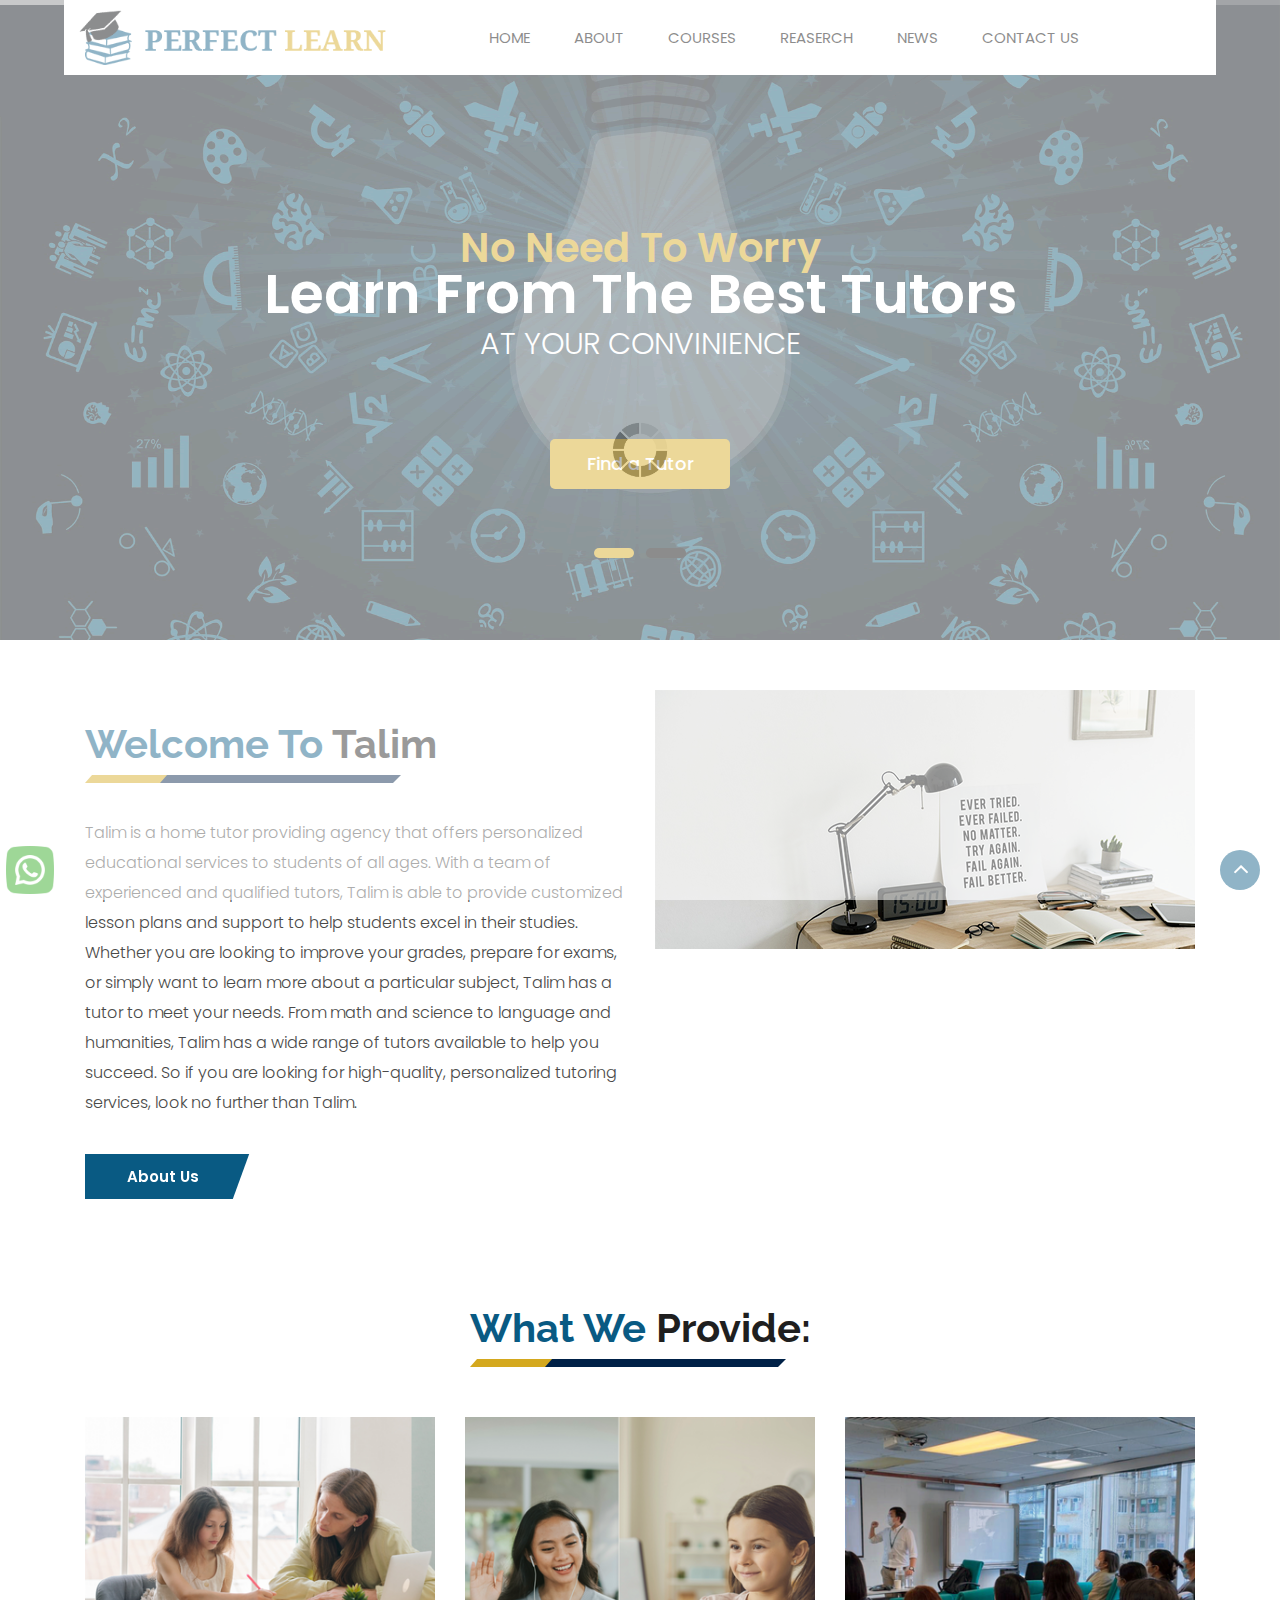
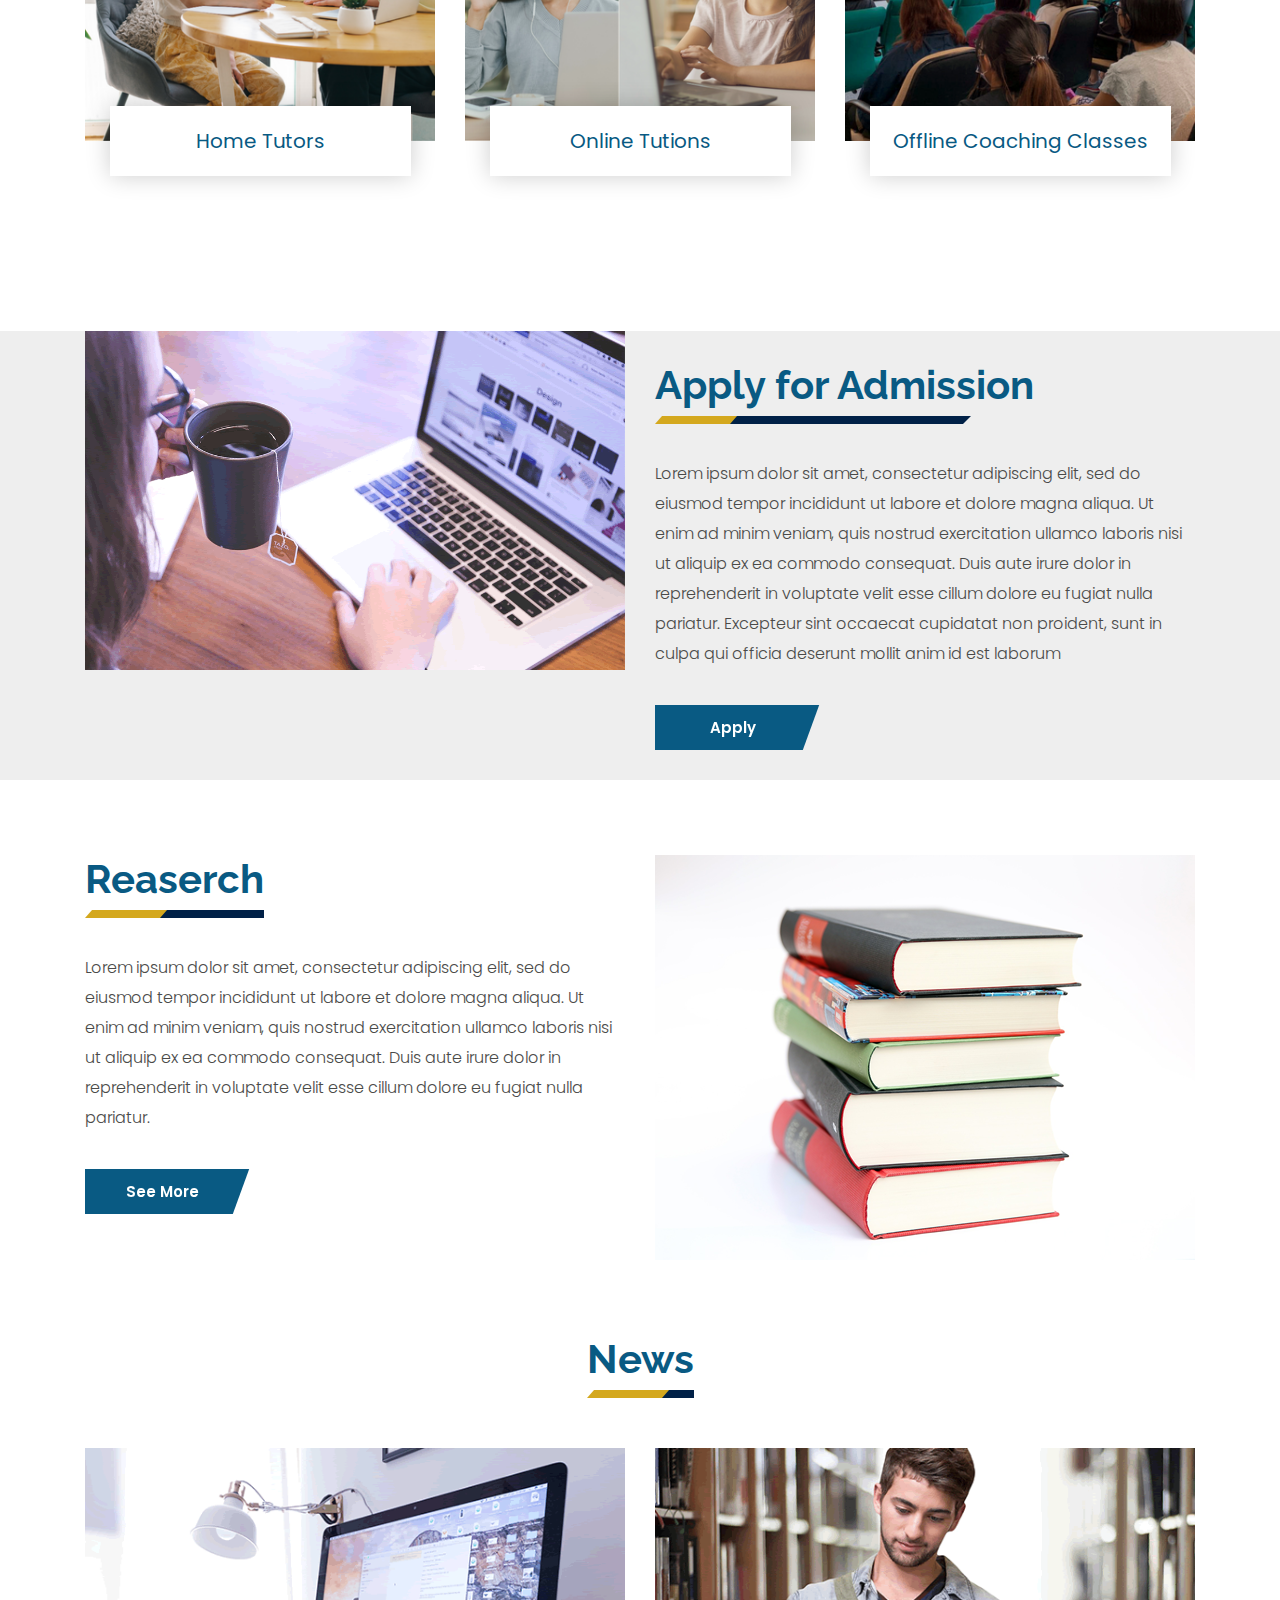
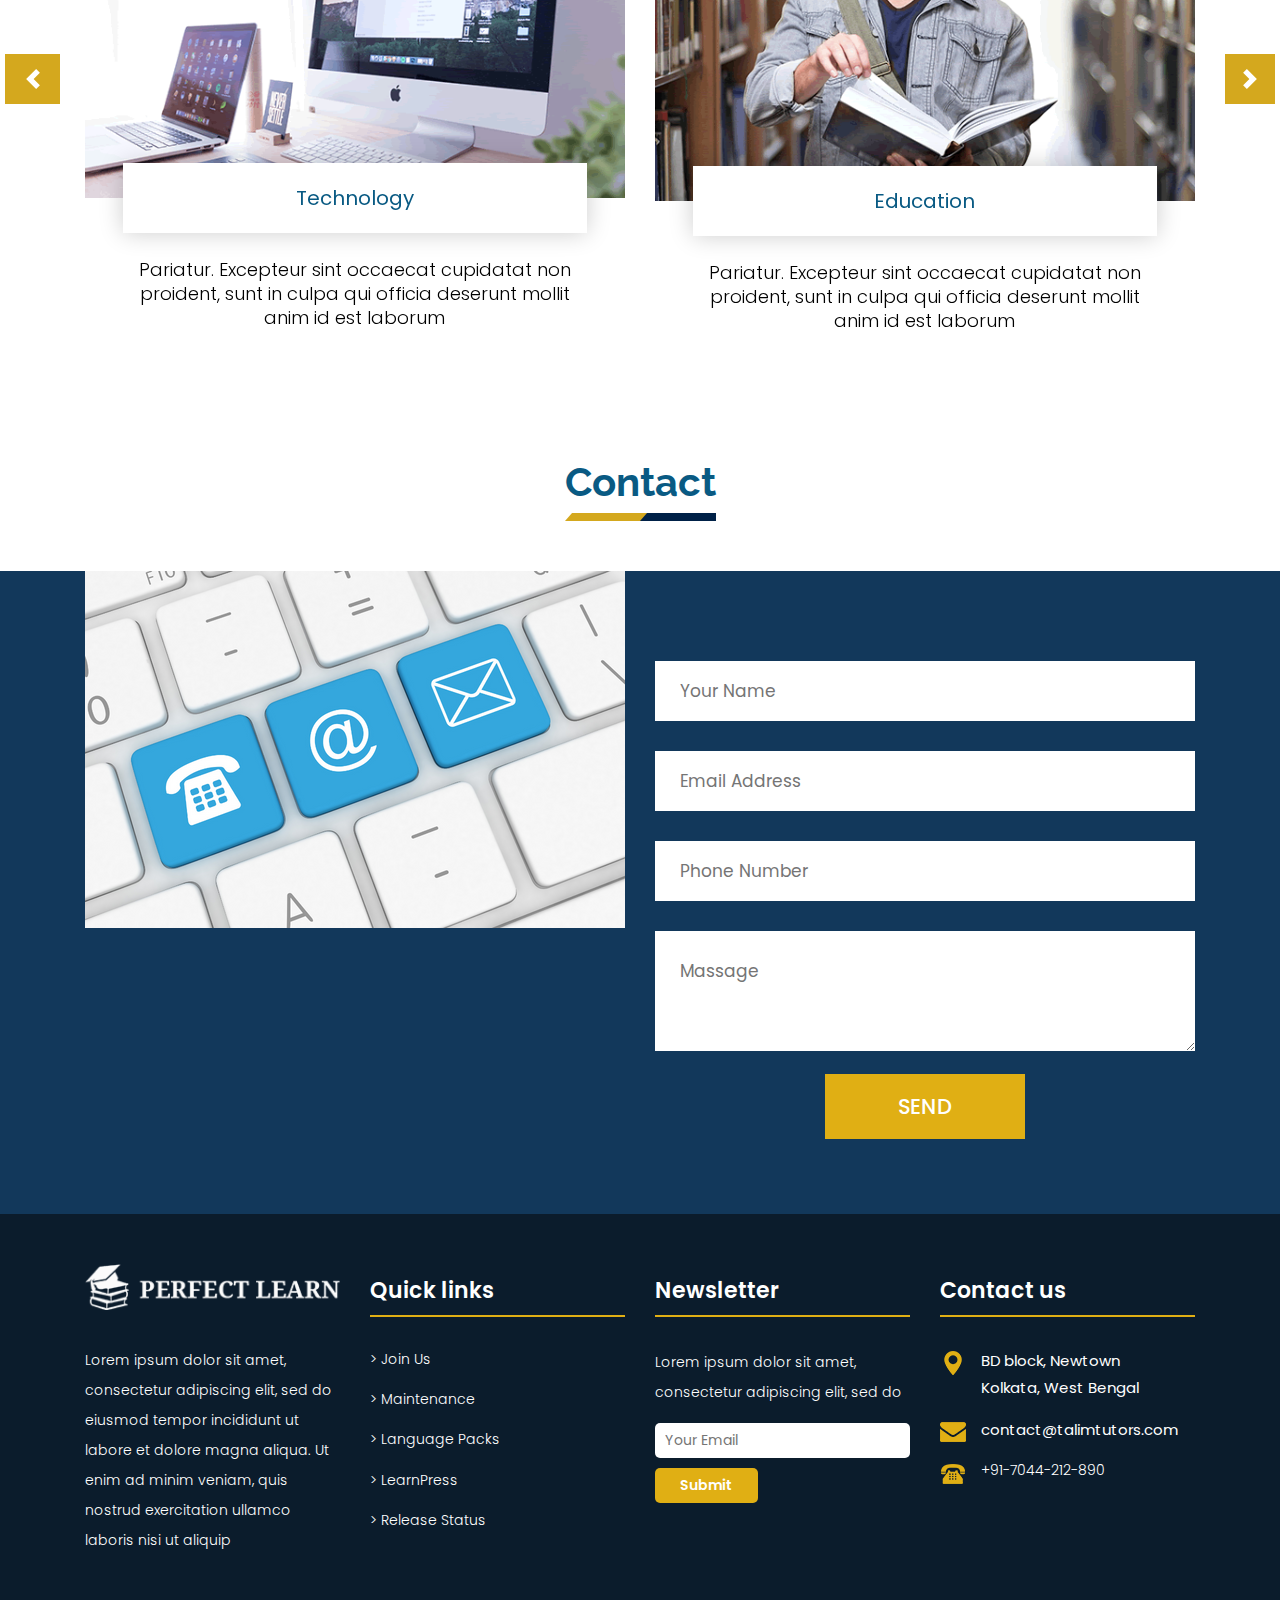
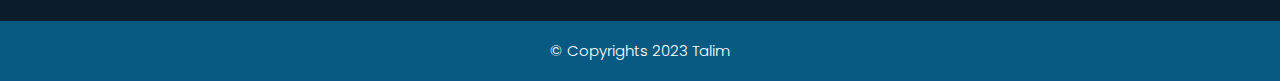
<file: index.html>
<!DOCTYPE html>
<html lang="en">
<!-- Basic -->

<head>
    <meta charset="utf-8">
    <meta http-equiv="X-UA-Compatible" content="IE=edge">

    <!-- Mobile Metas -->
    <meta name="viewport" content="width=device-width, minimum-scale=1.0, maximum-scale=1.0, user-scalable=no">

    <!-- Site Metas -->
    <title>Perfect - Responsive HTML5 Template</title>
    <meta name="keywords" content="">
    <meta name="description" content="">
    <meta name="author" content="">

    <!-- Site Icons -->
    <link rel="shortcut icon" href="#" type="image/x-icon" />
    <link rel="apple-touch-icon" href="#" />

    <!-- Bootstrap CSS -->
    <link rel="stylesheet" href="css/bootstrap.min.css" />
    <!-- Pogo Slider CSS -->
    <link rel="stylesheet" href="css/pogo-slider.min.css" />
    <!-- Site CSS -->
    <link rel="stylesheet" href="css/style.css" />
    <!-- Responsive CSS -->
    <link rel="stylesheet" href="css/responsive.css" />
    <!-- Custom CSS -->
    <link rel="stylesheet" href="css/custom.css" />

    <!--[if lt IE 9]>
      <script src="https://oss.maxcdn.com/libs/html5shiv/3.7.0/html5shiv.js"></script>
      <script src="https://oss.maxcdn.com/libs/respond.js/1.4.2/respond.min.js"></script>
    <![endif]-->

</head>

<body id="home" data-spy="scroll" data-target="#navbar-wd" data-offset="98">

    <!-- LOADER -->
    <div id="preloader">
        <div class="loader">
            <img src="images/loader.gif" alt="#" />
        </div>
    </div>
    <!-- end loader -->
    <!-- END LOADER -->

    <!-- Start header -->
    <header class="top-header">
        <nav class="navbar header-nav navbar-expand-lg">
            <div class="container-fluid">
                <a class="navbar-brand" href="index.html"><img src="images/logo.png" alt="image"></a>
                <button class="navbar-toggler" type="button" data-toggle="collapse" data-target="#navbar-wd" aria-controls="navbar-wd" aria-expanded="false" aria-label="Toggle navigation">
                    <span></span>
                    <span></span>
                    <span></span>
                </button>
                <div class="collapse navbar-collapse justify-content-end" id="navbar-wd">
                    <ul class="navbar-nav">
                        <li><a class="nav-link active" href="index.html">Home</a></li>
                        <li><a class="nav-link" href="about.html">About</a></li>
                        <li><a class="nav-link" href="courses.html">Courses</a></li>
                        <li><a class="nav-link" href="reaserch.html">Reaserch</a></li>
						<li><a class="nav-link" href="news.html">News</a></li>
						<li><a class="nav-link" href="contact.html">Contact us</a></li>
                    </ul>
                </div>
                <!-- <div class="search-box">
                    <input type="text" class="search-txt" placeholder="Search">
                    <a class="search-btn">
                        <img src="images/search_icon.png" alt="#" />
                    </a>
                </div> -->
            </div>
        </nav>
    </header>
    <!-- End header -->

    <!-- Start Banner -->
    <div class="ulockd-home-slider">
        <div class="container-fluid">
            <div class="row">
                <div class="pogoSlider" id="js-main-slider">
                    <div class="pogoSlider-slide" style="background-image:url(images/banner_img.png);">
                        <div class="container">
                            <div class="row">
                                <div class="col-md-12">
                                    <div class="slide_text">
                                        <h3><span span class="theme_color">No Need To Worry</span><br>Learn From The Best Tutors</h3>
                                        <h4>At Your Convinience</h4>
                                        <br>
                                        <div class="full center">
										    <a class="contact_bt" href="courses.html">Find a Tutor</a>
										</div>
                                    </div>
                                </div>  
                            </div>
                        </div>
                    </div>
                    <div class="pogoSlider-slide" style="background-image:url(images/banner_img.png);">
                        <div class="container">
                            <div class="row">
                                <div class="col-md-12">
                                    <div class="slide_text">
                                        <h3><span span class="theme_color"> Be the part of revolution</span><br>Genuine and professional Team</h3>
                                        <h4>Providing Tutions</h4>
                                        <br>
                                        <div class="full center">
										    <a class="contact_bt" href="courses.html">Want to teach</a>
										</div>
                                    </div>
                                </div>
                            </div>
                        </div>
                    </div>
                </div>
                <!-- .pogoSlider -->
            </div>
        </div>
    </div>
    <!-- End Banner -->
    
    <!-- 
	<div class="section tabbar_menu">
	   <div class="container">
	      <div class="row">
		      <div class="col-md-12">
			     <div class="tab_menu">
				    <ul>
					   <li><a href="#"><span class="icon"><img src="images/i1.png" alt="#" /></span><span>University Life</span></a></li>
					   <li><a href="#"><span class="icon"><img src="images/i2.png" alt="#" /></span><span>Graduation</span></a></li>
					   <li><a href="#"><span class="icon"><img src="images/i3.png" alt="#" /></span><span>Athletics</span></a></li>
					   <li><a href="#"><span class="icon"><img src="images/i4.png" alt="#" /></span><span>Social</span></a></li>
					   <li><a href="#"><span class="icon"><img src="images/i5.png" alt="#" /></span><span>Location</span></a></li>
					   <li><a href="#"><span class="icon"><img src="images/i6.png" alt="#" /></span><span>Call us</span></a></li>
					   <li><a href="#"><span class="icon"><img src="images/i7.png" alt="#" /></span><span>Email</span></a></li>
					</ul>
				 </div>
			  </div>
		  </div>
	   </div>
	</div>
	-->
	
    
    
    <!-- section -->
    <div class="section margin-top_50">
        <div class="container">
            <div class="row">
                <div class="col-md-6 layout_padding_2">
                    <div class="full">
                        <div class="heading_main text_align_left">
						   <h2><span>Welcome To</span> Talim</h2>
                        </div>
						<div class="full">
						  <p>Talim is a home tutor providing agency that offers personalized educational services to students of all ages. With a team of experienced and qualified tutors, Talim is able to provide customized lesson plans and support to help students excel in their studies. Whether you are looking to improve your grades, prepare for exams, or simply want to learn more about a particular subject, Talim has a tutor to meet your needs. From math and science to language and humanities, Talim has a wide range of tutors available to help you succeed. So if you are looking for high-quality, personalized tutoring services, look no further than Talim.</p>
						</div>
						<div class="full">
						   <a class="hvr-radial-out button-theme" href="#">About Us</a>
						</div>
                    </div>
                </div>
				<div class="col-md-6">
                    <div class="full">
                        <img src="images/img2.png" alt="#" />
                    </div>
                </div>
            </div>
        </div>
    </div>
	<!-- end section -->
	<!-- section -->
    <div class="section layout_padding">
        <div class="container">
            <div class="row">
                <div class="col-md-12">
                    <div class="full">
                        <div class="heading_main text_align_center">
						   <h2><span>What We</span> Provide:</h2>
                        </div>
					  </div>
                </div>
				<div class="col-md-4">
                    <div class="full blog_img_popular">
                       <img class="img-responsive" src="images/p1.png" alt="#" /> 
					   <h4>Home Tutors</h4>
                    </div>
                </div>
				<div class="col-md-4">
                    <div class="full blog_img_popular">
                        <img class="img-responsive" src="images/p2.png" alt="#" />
						<h4>Online Tutions</h4>
                    </div>
                </div>
				<div class="col-md-4">
                    <div class="full blog_img_popular">
                        <img class="img-responsive" src="images/p3.png" alt="#" />
						<h4>Offline Coaching Classes</h4>
                    </div>
                </div>
            </div>
        </div>
    </div>
	<!-- section -->
    <div class="section margin-top_50 silver_bg">
        <div class="container">
            <div class="row">
			    <div class="col-md-6">
                    <div class="full float-right_img">
                        <img src="images/img6.png" alt="#" />
                    </div>
                </div>
                <div class="col-md-6 layout_padding_2">
                    <div class="full">
                        <div class="heading_main text_align_left">
						   <h2><span>Apply for Admission</h2>
                        </div>
						<div class="full">
						  <p>Lorem ipsum dolor sit amet, consectetur adipiscing elit, sed do eiusmod tempor incididunt ut labore et dolore magna aliqua.
						  Ut enim ad minim veniam, quis nostrud exercitation ullamco laboris nisi ut aliquip ex ea commodo consequat. Duis aute irure dolor 
						  in reprehenderit in voluptate velit esse cillum dolore eu fugiat nulla pariatur. Excepteur sint occaecat cupidatat non proident, 
						  sunt in culpa qui officia deserunt mollit anim id est laborum</p>
						</div>
						<div class="full">
						   <a class="hvr-radial-out button-theme" href="#">Apply</a>
						</div>
                    </div>
                </div>
			</div>
        </div>
    </div>
	<!-- end section -->
	<!-- section -->
    <div class="section layout_padding padding_bottom-0">
        <div class="container">
            <div class="row">
                <div class="col-md-6">
                    <div class="full">
                        <div class="heading_main text_align_left">
						   <h2><span>Reaserch</span></h2>
                        </div>
						<div class="full">
						  <p>Lorem ipsum dolor sit amet, consectetur adipiscing elit, sed do eiusmod tempor incididunt ut labore et dolore magna aliqua. 
						  Ut enim ad minim veniam, quis nostrud exercitation ullamco laboris nisi ut aliquip ex ea commodo consequat. Duis aute irure dolor in 
						  reprehenderit in voluptate velit esse cillum dolore eu fugiat nulla pariatur.</p>
						</div>
						<div class="full">
						   <a class="hvr-radial-out button-theme" href="#">See More</a>
						</div>
                    </div>
                </div>
				<div class="col-md-6">
                    <div class="full">
                        <img class="img-responsive" src="images/img7.png" alt="#" />
                    </div>
                </div>
            </div>
        </div>
    </div>
	<!-- end section -->
	<!-- section -->
    <div class="section layout_padding padding_bottom-0">
        <div class="container">
            <div class="row">
                <div class="col-md-12">
                    <div class="full">
                        <div class="heading_main text_align_center">
						   <h2><span>News</span></h2>
                        </div>
					  </div>
                </div>
			  </div>
               <div class="row">
                <div class="col-lg-12">
                    <div id="demo" class="carousel slide" data-ride="carousel">

                        <!-- The slideshow -->
                        <div class="carousel-inner">
                            <div class="carousel-item active">
                                <div class="row">
                                    <div class="col-lg-6 col-md-6 col-sm-12">
									   <div class="full blog_img_popular">
                                          <img class="img-responsive" src="images/img9.png" alt="#" />
										  <h4>Technology</h4>
										  <p>Pariatur. Excepteur sint occaecat cupidatat non proident, sunt in culpa qui officia deserunt mollit anim id est laborum</p>
										</div>
                                    </div>
                                    <div class="col-lg-6 col-md-6 col-sm-12">
                                        <div class="full blog_img_popular">
                                          <img class="img-responsive" src="images/img8.png" alt="#" />
										  <h4>Education</h4>
										  <p>Pariatur. Excepteur sint occaecat cupidatat non proident, sunt in culpa qui officia deserunt mollit anim id est laborum</p>
										</div>
                                    </div>
                                </div>
                            </div>
                            <div class="carousel-item">
                                <div class="row">
                                    <div class="col-lg-6 col-md-6 col-sm-12">
									   <div class="full blog_img_popular">
                                          <img class="img-responsive" src="images/img9.png" alt="#" />
										  <h4>Technology</h4>
										  <p>Pariatur. Excepteur sint occaecat cupidatat non proident, sunt in culpa qui officia deserunt mollit anim id est laborum</p>
										</div>
                                    </div>
                                    <div class="col-lg-6 col-md-6 col-sm-12">
                                        <div class="full blog_img_popular">
                                          <img class="img-responsive" src="images/img8.png" alt="#" />
										  <h4>Education</h4>
										  <p>Pariatur. Excepteur sint occaecat cupidatat non proident, sunt in culpa qui officia deserunt mollit anim id est laborum</p>
										</div>
                                    </div>
                                </div>
                            </div>
                        </div>

                        <!-- Left and right controls -->
                        <a class="carousel-control-prev" href="#demo" data-slide="prev">
                            <span class="carousel-control-prev-icon"></span>
                        </a>
                        <a class="carousel-control-next" href="#demo" data-slide="next">
                            <span class="carousel-control-next-icon"></span>
                        </a>

                    </div>
                </div>

            </div>			  
           </div>
        </div>
	<!-- end section -->
	<!-- section -->
    <div class="section layout_padding padding_bottom-0">
        <div class="container">
            <div class="row">
                <div class="col-md-12">
                    <div class="full">
                        <div class="heading_main text_align_center">
						   <h2><span>Contact</span></h2>
                        </div>
					  </div>
                </div>
			  </div>
           </div>
        </div>
	<!-- end section -->
	<!-- section -->
    <div class="section contact_section" style="background:#12385b;">
        <div class="container">
               <div class="row">
                 <div class="col-lg-6 col-md-6 col-sm-12">
				    <div class="full float-right_img">
                        <img src="images/img10.png" alt="#">
                    </div>
                 </div>
				 <div class="layout_padding col-lg-6 col-md-6 col-sm-12">
				    <div class="contact_form">
					    <form action="contact.html">
						   <fieldset>
						       <div class="full field">
							      <input type="text" placeholder="Your Name" name="your name" />
							   </div>
							   <div class="full field">
							      <input type="email" placeholder="Email Address" name="Email" />
							   </div>
							   <div class="full field">
							      <input type="phn" placeholder="Phone Number" name="Phone number" />
							   </div>
							   <div class="full field">
							      <textarea placeholder="Massage"></textarea>
							   </div>
							   <div class="full field">
							      <div class="center"><button>Send</button></div>
							   </div>
						   </fieldset>
						</form>
					</div>
                 </div>
               </div>			  
           </div>
        </div>
	<!-- end section -->
    <!-- Start Footer -->
    <footer class="footer-box">
        <div class="container">
		
		   <div class="row">
		   
		      <div class="col-xs-12 col-sm-6 col-md-6 col-lg-3">
			     <div class="footer_blog">
				    <div class="full margin-bottom_30">
					   <img src="images/footer_logo.png" alt="#" />
					 </div>
					 <div class="full white_fonts">
					    <p>Lorem ipsum dolor sit amet, consectetur adipiscing elit, sed do eiusmod tempor incididunt ut labore et dolore magna aliqua. 
						Ut enim ad minim veniam, quis nostrud exercitation ullamco laboris nisi ut aliquip </p>
					 </div>
				 </div>
			  </div>
			  
			  <div class="col-xs-12 col-sm-6 col-md-6 col-lg-3">
			       <div class="footer_blog footer_menu white_fonts">
						    <h3>Quick links</h3>
						    <ul> 
							  <li><a href="#">> Join Us</a></li>
							  <li><a href="#">> Maintenance</a></li>
							  <li><a href="#">> Language Packs</a></li>
							  <li><a href="#">> LearnPress</a></li>
							  <li><a href="#">> Release Status</a></li>
							</ul>
						 </div>
				 </div>
				 
				 <div class="col-xs-12 col-sm-6 col-md-6 col-lg-3">
				 <div class="footer_blog full white_fonts">
						     <h3>Newsletter</h3>
							 <p>Lorem ipsum dolor sit amet, consectetur adipiscing elit, sed do</p>
							 <div class="newsletter_form">
							    <form action="index.html">
								   <input type="email" placeholder="Your Email" name="#" required />
								   <button>Submit</button>
								</form>
							 </div>
						 </div>
					</div>	 
			  
			  <div class="col-xs-12 col-sm-6 col-md-6 col-lg-3">
				 <div class="footer_blog full white_fonts">
						     <h3>Contact us</h3>
							 <ul class="full">
							   <li><img src="images/i5.png"><span>BD block, Newtown<br>Kolkata, West Bengal </span></li>
							   <li><img src="images/i6.png"><span>contact@talimtutors.com</span></li>
							   <li><a href="tel:+917044212890"><img src="images/i7.png"><span>+91-7044-212-890</span></a></li>
							 </ul>
						 </div>
					</div>	 
			  
		   </div>
		
        </div>
    </footer>
  
    <!-- End Footer -->

    <div class="footer_bottom">
        <div class="container">
            <div class="row">
                <div class="col-12">
                    <p class="crp">© Copyrights 2023 Talim</p>
                </div>
            </div>
        </div>
    </div>

    <a href="#" id="scroll-to-top" class="hvr-radial-out"><i class="fa fa-angle-up"></i></a>
  
        <!-- whatsapp -->
  <div class="fixed_contact" >
    <a href="https://wa.me/message/77WOQKYAFF4SI1"><img src="images/whatsapp.png"  style="width: 48px; height: 48px;"  alt="Whatsapp"/></a>
        
        </div>  
        <!-- End whatsapp -->
   
   
        <!-- ALL JS FILES -->
    <script src="js/jquery.min.js"></script>
	<script src="js/popper.min.js"></script>
    <script src="js/bootstrap.min.js"></script>
    <!-- ALL PLUGINS -->
    <script src="js/jquery.magnific-popup.min.js"></script>
    <script src="js/jquery.pogo-slider.min.js"></script>
    <script src="js/slider-index.js"></script>
    <script src="js/smoothscroll.js"></script>
    <script src="js/form-validator.min.js"></script>
    <script src="js/contact-form-script.js"></script>
    <script src="js/isotope.min.js"></script>
    <script src="js/images-loded.min.js"></script>
    <script src="js/custom.js"></script>
	<script>
	/* counter js */

(function ($) {
	$.fn.countTo = function (options) {
		options = options || {};
		
		return $(this).each(function () {
			// set options for current element
			var settings = $.extend({}, $.fn.countTo.defaults, {
				from:            $(this).data('from'),
				to:              $(this).data('to'),
				speed:           $(this).data('speed'),
				refreshInterval: $(this).data('refresh-interval'),
				decimals:        $(this).data('decimals')
			}, options);
			
			// how many times to update the value, and how much to increment the value on each update
			var loops = Math.ceil(settings.speed / settings.refreshInterval),
				increment = (settings.to - settings.from) / loops;
			
			// references & variables that will change with each update
			var self = this,
				$self = $(this),
				loopCount = 0,
				value = settings.from,
				data = $self.data('countTo') || {};
			
			$self.data('countTo', data);
			
			// if an existing interval can be found, clear it first
			if (data.interval) {
				clearInterval(data.interval);
			}
			data.interval = setInterval(updateTimer, settings.refreshInterval);
			
			// initialize the element with the starting value
			render(value);
			
			function updateTimer() {
				value += increment;
				loopCount++;
				
				render(value);
				
				if (typeof(settings.onUpdate) == 'function') {
					settings.onUpdate.call(self, value);
				}
				
				if (loopCount >= loops) {
					// remove the interval
					$self.removeData('countTo');
					clearInterval(data.interval);
					value = settings.to;
					
					if (typeof(settings.onComplete) == 'function') {
						settings.onComplete.call(self, value);
					}
				}
			}
			
			function render(value) {
				var formattedValue = settings.formatter.call(self, value, settings);
				$self.html(formattedValue);
			}
		});
	};
	
	$.fn.countTo.defaults = {
		from: 0,               // the number the element should start at
		to: 0,                 // the number the element should end at
		speed: 1000,           // how long it should take to count between the target numbers
		refreshInterval: 100,  // how often the element should be updated
		decimals: 0,           // the number of decimal places to show
		formatter: formatter,  // handler for formatting the value before rendering
		onUpdate: null,        // callback method for every time the element is updated
		onComplete: null       // callback method for when the element finishes updating
	};
	
	function formatter(value, settings) {
		return value.toFixed(settings.decimals);
	}
}(jQuery));

jQuery(function ($) {
  // custom formatting example
  $('.count-number').data('countToOptions', {
	formatter: function (value, options) {
	  return value.toFixed(options.decimals).replace(/\B(?=(?:\d{3})+(?!\d))/g, ',');
	}
  });
  
  // start all the timers
  $('.timer').each(count);  
  
  function count(options) {
	var $this = $(this);
	options = $.extend({}, options || {}, $this.data('countToOptions') || {});
	$this.countTo(options);
  }
});
	</script>
</body>

</html>
</file>
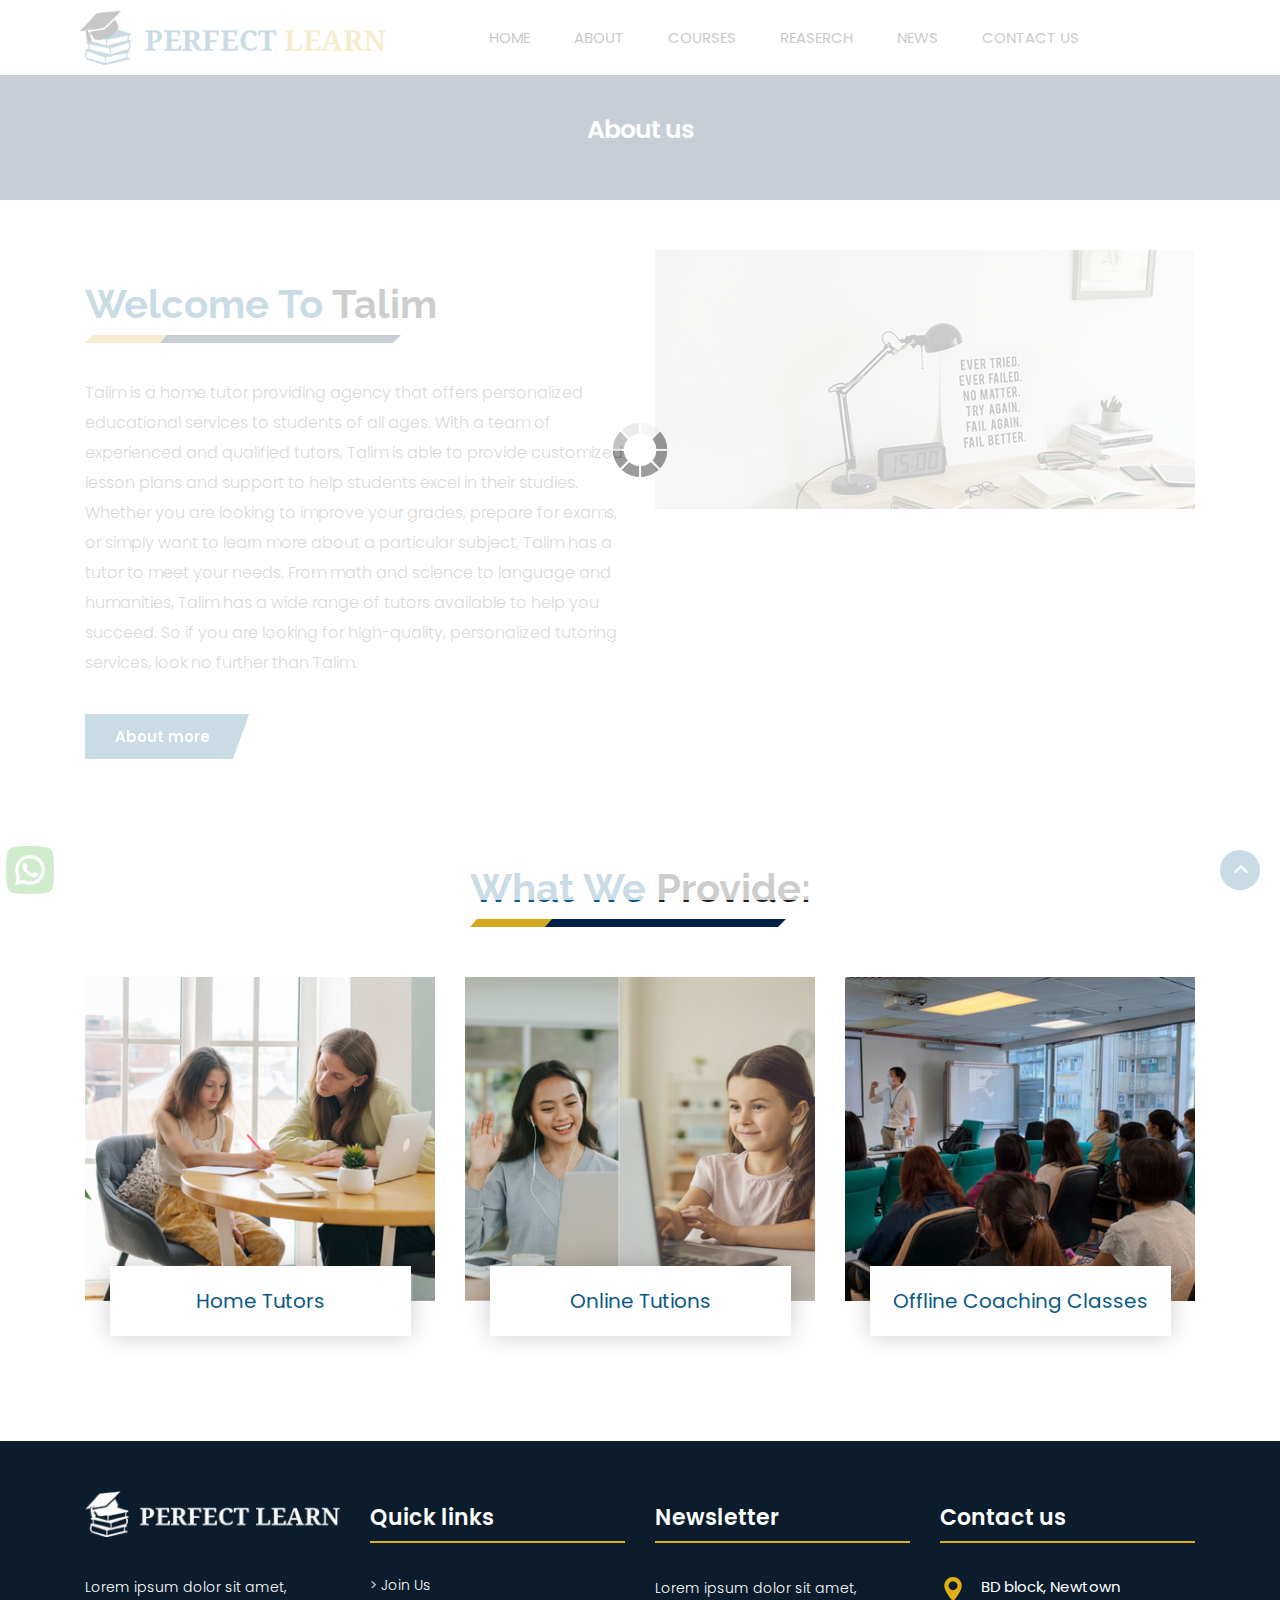
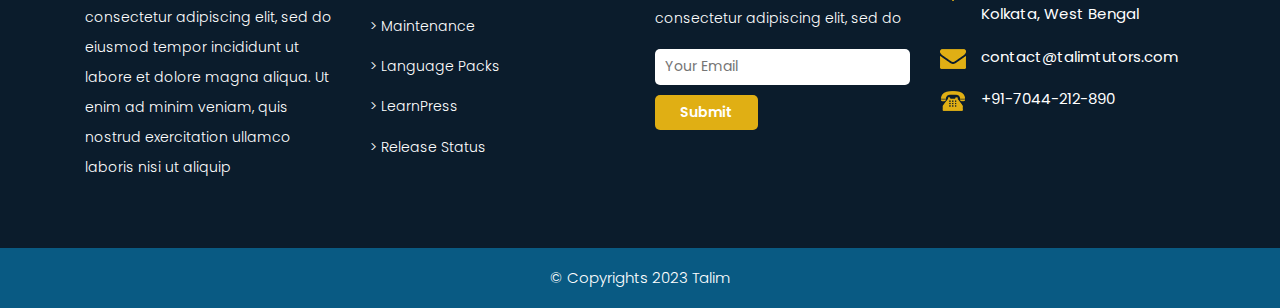
<file: about.html>
<!DOCTYPE html>
<html lang="en">
<!-- Basic -->

<head>
    <meta charset="utf-8">
    <meta http-equiv="X-UA-Compatible" content="IE=edge">

    <!-- Mobile Metas -->
    <meta name="viewport" content="width=device-width, minimum-scale=1.0, maximum-scale=1.0, user-scalable=no">

    <!-- Site Metas -->
    <title>Perfect - Responsive HTML5 Template</title>
    <meta name="keywords" content="">
    <meta name="description" content="">
    <meta name="author" content="">

    <!-- Site Icons -->
    <link rel="shortcut icon" href="#" type="image/x-icon" />
    <link rel="apple-touch-icon" href="#" />

    <!-- Bootstrap CSS -->
    <link rel="stylesheet" href="css/bootstrap.min.css" />
    <!-- Pogo Slider CSS -->
    <link rel="stylesheet" href="css/pogo-slider.min.css" />
    <!-- Site CSS -->
    <link rel="stylesheet" href="css/style.css" />
    <!-- Responsive CSS -->
    <link rel="stylesheet" href="css/responsive.css" />
    <!-- Custom CSS -->
    <link rel="stylesheet" href="css/custom.css" />

    <!--[if lt IE 9]>
      <script src="https://oss.maxcdn.com/libs/html5shiv/3.7.0/html5shiv.js"></script>
      <script src="https://oss.maxcdn.com/libs/respond.js/1.4.2/respond.min.js"></script>
    <![endif]-->

</head>

<body id="inner_page" data-spy="scroll" data-target="#navbar-wd" data-offset="98">

    <!-- LOADER -->
    <div id="preloader">
        <div class="loader">
            <img src="images/loader.gif" alt="#" />
        </div>
    </div>
    <!-- end loader -->
    <!-- END LOADER -->

    <!-- Start header -->
    <header class="top-header">
        <nav class="navbar header-nav navbar-expand-lg">
            <div class="container-fluid">
                <a class="navbar-brand" href="index.html"><img src="images/logo.png" alt="image"></a>
                <button class="navbar-toggler" type="button" data-toggle="collapse" data-target="#navbar-wd" aria-controls="navbar-wd" aria-expanded="false" aria-label="Toggle navigation">
                    <span></span>
                    <span></span>
                    <span></span>
                </button>
                <div class="collapse navbar-collapse justify-content-end" id="navbar-wd">
                    <ul class="navbar-nav">
                        <li><a class="nav-link active" href="index.html">Home</a></li>
                        <li><a class="nav-link" href="about.html">About</a></li>
                        <li><a class="nav-link" href="courses.html">Courses</a></li>
                        <li><a class="nav-link" href="reaserch.html">Reaserch</a></li>
						<li><a class="nav-link" href="news.html">News</a></li>
						<li><a class="nav-link" href="contact.html">Contact us</a></li>
                    </ul>
                </div>
                <!-- <div class="search-box">
                    <input type="text" class="search-txt" placeholder="Search">
                    <a class="search-btn">
                        <img src="images/search_icon.png" alt="#" />
                    </a>
                </div> -->
            </div>
        </nav>
    </header>
    <!-- End header -->

	<!-- section -->
	
	<section class="inner_banner">
	  <div class="container">
	      <div class="row">
		      <div class="col-12">
			     <div class="full">
				     <h3>About us</h3>
				 </div>
			  </div>
		  </div>
	  </div>
	</section>
	
	<!-- end section -->
   
	<!-- section -->
    <div class="section margin-top_50">
        <div class="container">
            <div class="row">
                <div class="col-md-6 layout_padding_2">
                    <div class="full">
                        <div class="heading_main text_align_left">
						   <h2><span>Welcome To</span> Talim</h2>
                        </div>
						<div class="full">
						  <p>Talim is a home tutor providing agency that offers personalized educational services to students of all ages. With a team of experienced and qualified tutors, Talim is able to provide customized lesson plans and support to help students excel in their studies. Whether you are looking to improve your grades, prepare for exams, or simply want to learn more about a particular subject, Talim has a tutor to meet your needs. From math and science to language and humanities, Talim has a wide range of tutors available to help you succeed. So if you are looking for high-quality, personalized tutoring services, look no further than Talim.</p>
						</div>
						<div class="full">
						   <a class="hvr-radial-out button-theme" href="#">About more</a>
						</div>
                    </div>
                </div>
				<div class="col-md-6">
                    <div class="full">
                        <img src="images/img2.png" alt="#" />
                    </div>
                </div>
            </div>
        </div>
    </div>
	<!-- end section -->
	<!-- section -->
    <div class="section layout_padding">
        <div class="container">
            <div class="row">
                <div class="col-md-12">
                    <div class="full">
                        <div class="heading_main text_align_center">
						   <h2><span>What We</span> Provide:</h2>
                        </div>
					  </div>
                </div>
				<div class="col-md-4">
                    <div class="full blog_img_popular">
                       <img class="img-responsive" src="images/p1.png" alt="#" /> 
					   <h4>Home Tutors</h4>
                    </div>
                </div>
				<div class="col-md-4">
                    <div class="full blog_img_popular">
                        <img class="img-responsive" src="images/p2.png" alt="#" />
						<h4>Online Tutions</h4>
                    </div>
                </div>
				<div class="col-md-4">
                    <div class="full blog_img_popular">
                        <img class="img-responsive" src="images/p3.png" alt="#" />
						<h4>Offline Coaching Classes</h4>
                    </div>
                </div>
            </div>
        </div>
    </div>
	<!-- end section -->
    <!-- Start Footer -->
    <footer class="footer-box">
        <div class="container">
		
		   <div class="row">
		   
		      <div class="col-xs-12 col-sm-6 col-md-6 col-lg-3">
			     <div class="footer_blog">
				    <div class="full margin-bottom_30">
					   <img src="images/footer_logo.png" alt="#" />
					 </div>
					 <div class="full white_fonts">
					    <p>Lorem ipsum dolor sit amet, consectetur adipiscing elit, sed do eiusmod tempor incididunt ut labore et dolore magna aliqua. 
						Ut enim ad minim veniam, quis nostrud exercitation ullamco laboris nisi ut aliquip </p>
					 </div>
				 </div>
			  </div>
			  
			  <div class="col-xs-12 col-sm-6 col-md-6 col-lg-3">
			       <div class="footer_blog footer_menu white_fonts">
						    <h3>Quick links</h3>
						    <ul> 
							  <li><a href="#">> Join Us</a></li>
							  <li><a href="#">> Maintenance</a></li>
							  <li><a href="#">> Language Packs</a></li>
							  <li><a href="#">> LearnPress</a></li>
							  <li><a href="#">> Release Status</a></li>
							</ul>
						 </div>
				 </div>
				 
				 <div class="col-xs-12 col-sm-6 col-md-6 col-lg-3">
				 <div class="footer_blog full white_fonts">
						     <h3>Newsletter</h3>
							 <p>Lorem ipsum dolor sit amet, consectetur adipiscing elit, sed do</p>
							 <div class="newsletter_form">
							    <form action="index.html">
								   <input type="email" placeholder="Your Email" name="#" required />
								   <button>Submit</button>
								</form>
							 </div>
						 </div>
					</div>	 
			  
			  <div class="col-xs-12 col-sm-6 col-md-6 col-lg-3">
				 <div class="footer_blog full white_fonts">
						     <h3>Contact us</h3>
							 <ul class="full">
							   <li><img src="images/i5.png"><span>BD block, Newtown<br>Kolkata, West Bengal </span></li>
							   <li><img src="images/i6.png"><span>contact@talimtutors.com</span></li>
							   <li><img src="images/i7.png"><span>+91-7044-212-890</span></li>
							 </ul>
						 </div>
					</div>	 
			  
		   </div>
		
        </div>
    </footer>
    <!-- End Footer -->

    <div class="footer_bottom">
        <div class="container">
            <div class="row">
                <div class="col-12">
                    <p class="crp">© Copyrights 2023 Talim</p>
                </div>
            </div>
        </div>
    </div>

    <a href="#" id="scroll-to-top" class="hvr-radial-out"><i class="fa fa-angle-up"></i></a>
 <!-- whatsapp -->
 <div class="fixed_contact" >
    <a href="https://wa.me/message/77WOQKYAFF4SI1"><img src="images/whatsapp.png"  style="width: 48px; height: 48px;"  alt="Whatsapp"/></a>
        
        </div>  
        <!-- End whatsapp -->
   
    <!-- ALL JS FILES -->
    <script src="js/jquery.min.js"></script>
	<script src="js/popper.min.js"></script>
    <script src="js/bootstrap.min.js"></script>
    <!-- ALL PLUGINS -->
    <script src="js/jquery.magnific-popup.min.js"></script>
    <script src="js/jquery.pogo-slider.min.js"></script>
    <script src="js/slider-index.js"></script>
    <script src="js/smoothscroll.js"></script>
    <script src="js/form-validator.min.js"></script>
    <script src="js/contact-form-script.js"></script>
    <script src="js/isotope.min.js"></script>
    <script src="js/images-loded.min.js"></script>
    <script src="js/custom.js"></script>
	<script>
	/* counter js */

(function ($) {
	$.fn.countTo = function (options) {
		options = options || {};
		
		return $(this).each(function () {
			// set options for current element
			var settings = $.extend({}, $.fn.countTo.defaults, {
				from:            $(this).data('from'),
				to:              $(this).data('to'),
				speed:           $(this).data('speed'),
				refreshInterval: $(this).data('refresh-interval'),
				decimals:        $(this).data('decimals')
			}, options);
			
			// how many times to update the value, and how much to increment the value on each update
			var loops = Math.ceil(settings.speed / settings.refreshInterval),
				increment = (settings.to - settings.from) / loops;
			
			// references & variables that will change with each update
			var self = this,
				$self = $(this),
				loopCount = 0,
				value = settings.from,
				data = $self.data('countTo') || {};
			
			$self.data('countTo', data);
			
			// if an existing interval can be found, clear it first
			if (data.interval) {
				clearInterval(data.interval);
			}
			data.interval = setInterval(updateTimer, settings.refreshInterval);
			
			// initialize the element with the starting value
			render(value);
			
			function updateTimer() {
				value += increment;
				loopCount++;
				
				render(value);
				
				if (typeof(settings.onUpdate) == 'function') {
					settings.onUpdate.call(self, value);
				}
				
				if (loopCount >= loops) {
					// remove the interval
					$self.removeData('countTo');
					clearInterval(data.interval);
					value = settings.to;
					
					if (typeof(settings.onComplete) == 'function') {
						settings.onComplete.call(self, value);
					}
				}
			}
			
			function render(value) {
				var formattedValue = settings.formatter.call(self, value, settings);
				$self.html(formattedValue);
			}
		});
	};
	
	$.fn.countTo.defaults = {
		from: 0,               // the number the element should start at
		to: 0,                 // the number the element should end at
		speed: 1000,           // how long it should take to count between the target numbers
		refreshInterval: 100,  // how often the element should be updated
		decimals: 0,           // the number of decimal places to show
		formatter: formatter,  // handler for formatting the value before rendering
		onUpdate: null,        // callback method for every time the element is updated
		onComplete: null       // callback method for when the element finishes updating
	};
	
	function formatter(value, settings) {
		return value.toFixed(settings.decimals);
	}
}(jQuery));

jQuery(function ($) {
  // custom formatting example
  $('.count-number').data('countToOptions', {
	formatter: function (value, options) {
	  return value.toFixed(options.decimals).replace(/\B(?=(?:\d{3})+(?!\d))/g, ',');
	}
  });
  
  // start all the timers
  $('.timer').each(count);  
  
  function count(options) {
	var $this = $(this);
	options = $.extend({}, options || {}, $this.data('countToOptions') || {});
	$this.countTo(options);
  }
});
	</script>
</body>

</html>
</file>
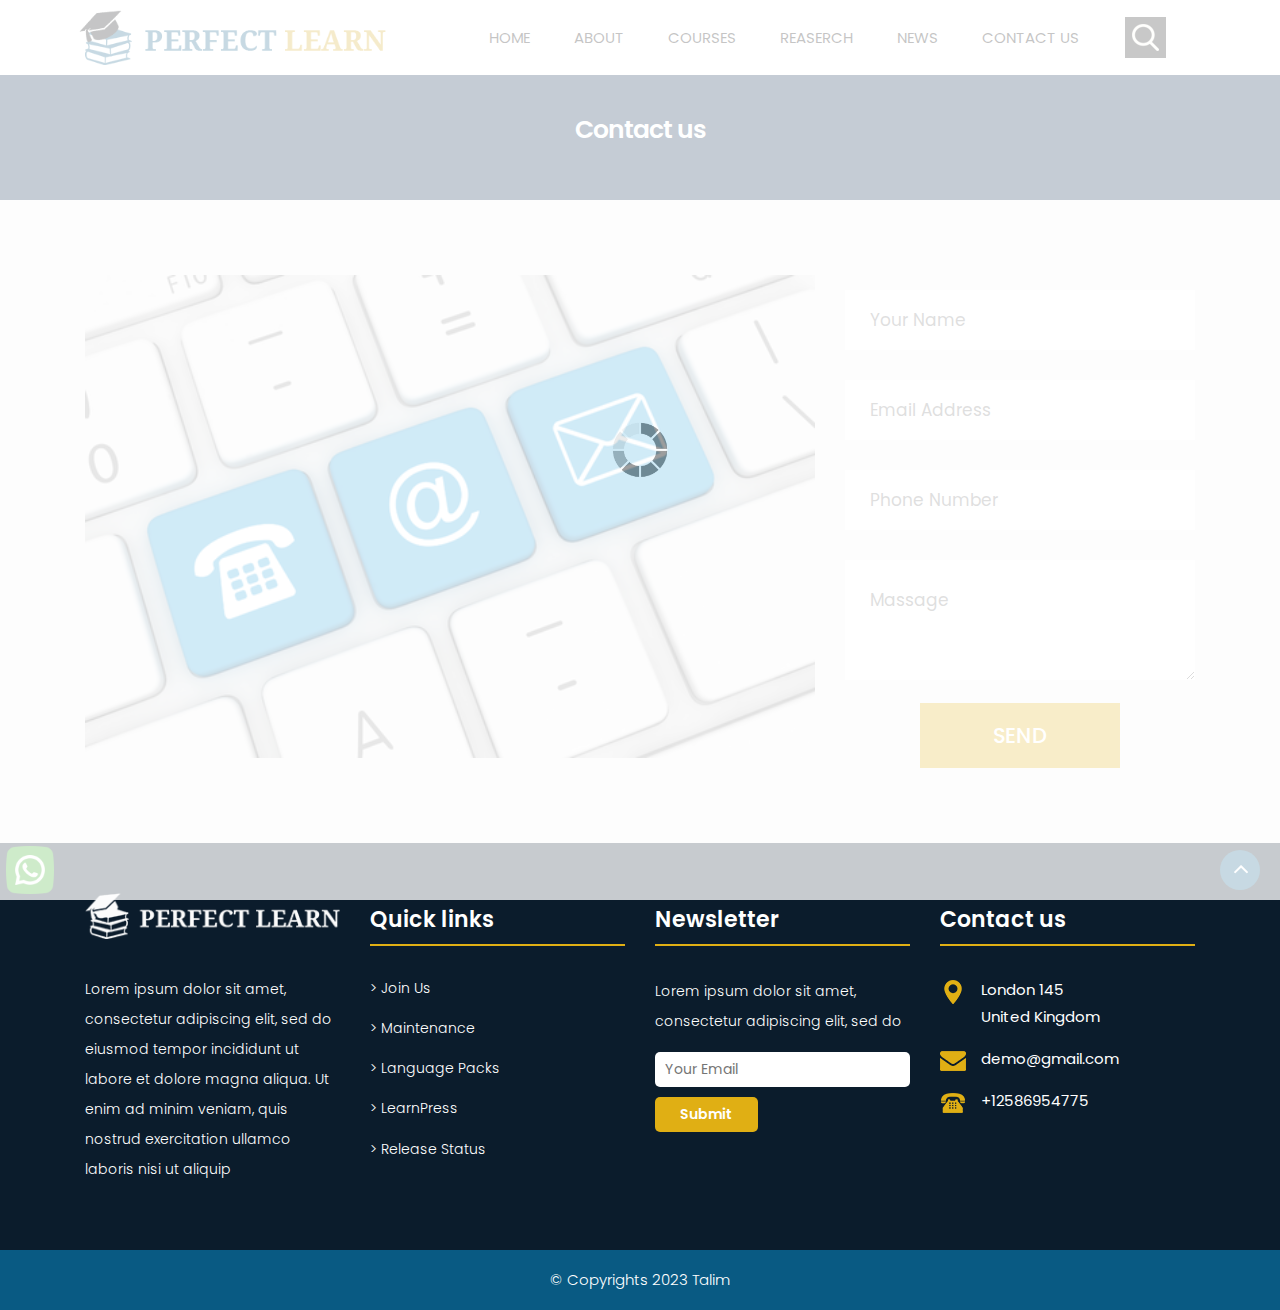
<file: contact.html>
<!DOCTYPE html>
<html lang="en">
<!-- Basic -->

<head>
    <meta charset="utf-8">
    <meta http-equiv="X-UA-Compatible" content="IE=edge">

    <!-- Mobile Metas -->
    <meta name="viewport" content="width=device-width, minimum-scale=1.0, maximum-scale=1.0, user-scalable=no">

    <!-- Site Metas -->
    <title>Perfect - Responsive HTML5 Template</title>
    <meta name="keywords" content="">
    <meta name="description" content="">
    <meta name="author" content="">

    <!-- Site Icons -->
    <link rel="shortcut icon" href="#" type="image/x-icon" />
    <link rel="apple-touch-icon" href="#" />

    <!-- Bootstrap CSS -->
    <link rel="stylesheet" href="css/bootstrap.min.css" />
    <!-- Pogo Slider CSS -->
    <link rel="stylesheet" href="css/pogo-slider.min.css" />
    <!-- Site CSS -->
    <link rel="stylesheet" href="css/style.css" />
    <!-- Responsive CSS -->
    <link rel="stylesheet" href="css/responsive.css" />
    <!-- Custom CSS -->
    <link rel="stylesheet" href="css/custom.css" />

    <!--[if lt IE 9]>
      <script src="https://oss.maxcdn.com/libs/html5shiv/3.7.0/html5shiv.js"></script>
      <script src="https://oss.maxcdn.com/libs/respond.js/1.4.2/respond.min.js"></script>
    <![endif]-->

</head>

<body id="inner_page" data-spy="scroll" data-target="#navbar-wd" data-offset="98">

    <!-- LOADER -->
    <div id="preloader">
        <div class="loader">
            <img src="images/loader.gif" alt="#" />
        </div>
    </div>
    <!-- end loader -->
    <!-- END LOADER -->

    <!-- Start header -->
    <header class="top-header">
        <nav class="navbar header-nav navbar-expand-lg">
            <div class="container-fluid">
                <a class="navbar-brand" href="index.html"><img src="images/logo.png" alt="image"></a>
                <button class="navbar-toggler" type="button" data-toggle="collapse" data-target="#navbar-wd" aria-controls="navbar-wd" aria-expanded="false" aria-label="Toggle navigation">
                    <span></span>
                    <span></span>
                    <span></span>
                </button>
                <div class="collapse navbar-collapse justify-content-end" id="navbar-wd">
                    <ul class="navbar-nav">
                        <li><a class="nav-link active" href="index.html">Home</a></li>
                        <li><a class="nav-link" href="about.html">About</a></li>
                        <li><a class="nav-link" href="courses.html">Courses</a></li>
                        <li><a class="nav-link" href="reaserch.html">Reaserch</a></li>
						<li><a class="nav-link" href="news.html">News</a></li>
						<li><a class="nav-link" href="contact.html">Contact us</a></li>
                    </ul>
                </div>
                <div class="search-box">
                    <input type="text" class="search-txt" placeholder="Search">
                    <a class="search-btn">
                        <img src="images/search_icon.png" alt="#" />
                    </a>
                </div>
            </div>
        </nav>
    </header>
    <!-- End header -->

	<!-- section -->
	
	<section class="inner_banner">
	  <div class="container">
	      <div class="row">
		      <div class="col-12">
			     <div class="full">
				     <h3>Contact us</h3>
				 </div>
			  </div>
		  </div>
	  </div>
	</section>
	
	<!-- end section -->
   
	<!-- section -->
    <div class="section layout_padding contact_section" style="background:#f6f6f6;">
        <div class="container">
               <div class="row">
                 <div class="col-lg-8 col-md-8 col-sm-12">
				    <div class="full float-right_img">
                        <img src="images/img10.png" alt="#">
                    </div>
                 </div>
				 <div class="col-lg-4 col-md-4 col-sm-12">
				    <div class="contact_form">
					    <form action="contact.html">
						   <fieldset>
						       <div class="full field">
							      <input type="text" placeholder="Your Name" name="your name" />
							   </div>
							   <div class="full field">
							      <input type="email" placeholder="Email Address" name="Email" />
							   </div>
							   <div class="full field">
							      <input type="phn" placeholder="Phone Number" name="Phone number" />
							   </div>
							   <div class="full field">
							      <textarea placeholder="Massage"></textarea>
							   </div>
							   <div class="full field">
							      <div class="center"><button>Send</button></div>
							   </div>
						   </fieldset>
						</form>
					</div>
                 </div>
               </div>			  
           </div>
        </div>
	<!-- end section -->
    <!-- Start Footer -->
    <footer class="footer-box">
        <div class="container">
		
		   <div class="row">
		   
		      <div class="col-xs-12 col-sm-6 col-md-6 col-lg-3">
			     <div class="footer_blog">
				    <div class="full margin-bottom_30">
					   <img src="images/footer_logo.png" alt="#" />
					 </div>
					 <div class="full white_fonts">
					    <p>Lorem ipsum dolor sit amet, consectetur adipiscing elit, sed do eiusmod tempor incididunt ut labore et dolore magna aliqua. 
						Ut enim ad minim veniam, quis nostrud exercitation ullamco laboris nisi ut aliquip </p>
					 </div>
				 </div>
			  </div>
			  
			  <div class="col-xs-12 col-sm-6 col-md-6 col-lg-3">
			       <div class="footer_blog footer_menu white_fonts">
						    <h3>Quick links</h3>
						    <ul> 
							  <li><a href="#">> Join Us</a></li>
							  <li><a href="#">> Maintenance</a></li>
							  <li><a href="#">> Language Packs</a></li>
							  <li><a href="#">> LearnPress</a></li>
							  <li><a href="#">> Release Status</a></li>
							</ul>
						 </div>
				 </div>
				 
				 <div class="col-xs-12 col-sm-6 col-md-6 col-lg-3">
				 <div class="footer_blog full white_fonts">
						     <h3>Newsletter</h3>
							 <p>Lorem ipsum dolor sit amet, consectetur adipiscing elit, sed do</p>
							 <div class="newsletter_form">
							    <form action="index.html">
								   <input type="email" placeholder="Your Email" name="#" required />
								   <button>Submit</button>
								</form>
							 </div>
						 </div>
					</div>	 
			  
			  <div class="col-xs-12 col-sm-6 col-md-6 col-lg-3">
				 <div class="footer_blog full white_fonts">
						     <h3>Contact us</h3>
							 <ul class="full">
							   <li><img src="images/i5.png"><span>London 145<br>United Kingdom</span></li>
							   <li><img src="images/i6.png"><span>demo@gmail.com</span></li>
							   <li><img src="images/i7.png"><span>+12586954775</span></li>
							 </ul>
						 </div>
					</div>	 
			  
		   </div>
		
        </div>
    </footer>
    <!-- End Footer -->

    <div class="footer_bottom">
        <div class="container">
            <div class="row">
                <div class="col-12">
                    <p class="crp">© Copyrights 2023 Talim</p>
                </div>
            </div>
        </div>
    </div>

    <a href="#" id="scroll-to-top" class="hvr-radial-out"><i class="fa fa-angle-up"></i></a>
 <!-- whatsapp -->
 <div class="fixed_contact" >
    <a href="https://wa.me/message/77WOQKYAFF4SI1"><img src="images/whatsapp.png"  style="width: 48px; height: 48px;"  alt="Whatsapp"/></a>
        
        </div>  
        <!-- End whatsapp -->
   
    <!-- ALL JS FILES -->
    <script src="js/jquery.min.js"></script>
	<script src="js/popper.min.js"></script>
    <script src="js/bootstrap.min.js"></script>
    <!-- ALL PLUGINS -->
    <script src="js/jquery.magnific-popup.min.js"></script>
    <script src="js/jquery.pogo-slider.min.js"></script>
    <script src="js/slider-index.js"></script>
    <script src="js/smoothscroll.js"></script>
    <script src="js/form-validator.min.js"></script>
    <script src="js/contact-form-script.js"></script>
    <script src="js/isotope.min.js"></script>
    <script src="js/images-loded.min.js"></script>
    <script src="js/custom.js"></script>
	<script>
	/* counter js */

(function ($) {
	$.fn.countTo = function (options) {
		options = options || {};
		
		return $(this).each(function () {
			// set options for current element
			var settings = $.extend({}, $.fn.countTo.defaults, {
				from:            $(this).data('from'),
				to:              $(this).data('to'),
				speed:           $(this).data('speed'),
				refreshInterval: $(this).data('refresh-interval'),
				decimals:        $(this).data('decimals')
			}, options);
			
			// how many times to update the value, and how much to increment the value on each update
			var loops = Math.ceil(settings.speed / settings.refreshInterval),
				increment = (settings.to - settings.from) / loops;
			
			// references & variables that will change with each update
			var self = this,
				$self = $(this),
				loopCount = 0,
				value = settings.from,
				data = $self.data('countTo') || {};
			
			$self.data('countTo', data);
			
			// if an existing interval can be found, clear it first
			if (data.interval) {
				clearInterval(data.interval);
			}
			data.interval = setInterval(updateTimer, settings.refreshInterval);
			
			// initialize the element with the starting value
			render(value);
			
			function updateTimer() {
				value += increment;
				loopCount++;
				
				render(value);
				
				if (typeof(settings.onUpdate) == 'function') {
					settings.onUpdate.call(self, value);
				}
				
				if (loopCount >= loops) {
					// remove the interval
					$self.removeData('countTo');
					clearInterval(data.interval);
					value = settings.to;
					
					if (typeof(settings.onComplete) == 'function') {
						settings.onComplete.call(self, value);
					}
				}
			}
			
			function render(value) {
				var formattedValue = settings.formatter.call(self, value, settings);
				$self.html(formattedValue);
			}
		});
	};
	
	$.fn.countTo.defaults = {
		from: 0,               // the number the element should start at
		to: 0,                 // the number the element should end at
		speed: 1000,           // how long it should take to count between the target numbers
		refreshInterval: 100,  // how often the element should be updated
		decimals: 0,           // the number of decimal places to show
		formatter: formatter,  // handler for formatting the value before rendering
		onUpdate: null,        // callback method for every time the element is updated
		onComplete: null       // callback method for when the element finishes updating
	};
	
	function formatter(value, settings) {
		return value.toFixed(settings.decimals);
	}
}(jQuery));

jQuery(function ($) {
  // custom formatting example
  $('.count-number').data('countToOptions', {
	formatter: function (value, options) {
	  return value.toFixed(options.decimals).replace(/\B(?=(?:\d{3})+(?!\d))/g, ',');
	}
  });
  
  // start all the timers
  $('.timer').each(count);  
  
  function count(options) {
	var $this = $(this);
	options = $.extend({}, options || {}, $this.data('countToOptions') || {});
	$this.countTo(options);
  }
});
	</script>
</body>

</html>
</file>
<file: css/style.css>
/*------------------------------------------------------------------ 
    IMPORT FONTS 
-------------------------------------------------------------------*/

@import url('https://fonts.googleapis.com/css?family=Poppins:100,100i,200,200i,300,300i,400,400i,500,500i,600,600i,700,700i,800,800i,900,900i');
@import url('https://fonts.googleapis.com/css?family=Montserrat:100,100i,200,200i,300,300i,400,400i,500,500i,600,600i,700,700i,800,800i');
@import url('https://fonts.googleapis.com/css?family=Great+Vibes');
@import url('https://fonts.googleapis.com/css?family=Raleway:100,100i,200,200i,300,300i,400,400i,500,500i,600,600i,700,700i,800,800i,900,900i');

/*------------------------------------------------------------------ 
    IMPORT FILES 
-------------------------------------------------------------------*/

@import url(animate.css);
@import url(font-awesome.min.css);
@import url(magnific-popup.css);
@import url(responsiveslides.css);
@import url(timeline.css);
@import url(flaticon.css);

/*------------------------------------------------------------------ 
    SKELETON
-------------------------------------------------------------------*/

body {
	color: #666666;
	font-size: 15px;
	font-family: 'Poppins', sans-serif;
	line-height: 1.80857;
	overflow-x: hidden !important;
}

a {
	color: #1f1f1f;
	text-decoration: none !important;
	outline: none !important;
	-webkit-transition: all .3s ease-in-out;
	-moz-transition: all .3s ease-in-out;
	-ms-transition: all .3s ease-in-out;
	-o-transition: all .3s ease-in-out;
	transition: all .3s ease-in-out;
}

h1,
h2,
h3,
h4,
h5,
h6 {
	letter-spacing: 0;
	font-weight: normal;
	position: relative;
	padding: 0 0 10px 0;
	font-weight: normal;
	line-height: 120% !important;
	color: #1f1f1f;
	margin: 0
}

h1 {
	font-size: 24px
}

h2 {
	font-size: 22px
}

h3 {
	font-size: 18px
}

h4 {
	font-size: 21px;
	color: #07528d;
	margin-top: 25px;
}

h5 {
	font-size: 14px
}

h6 {
	font-size: 13px
}

h1 a,
h2 a,
h3 a,
h4 a,
h5 a,
h6 a {
	color: #212121;
	text-decoration: none!important;
	opacity: 1
}

h1 a:hover,
h2 a:hover,
h3 a:hover,
h4 a:hover,
h5 a:hover,
h6 a:hover {
	opacity: .8
}

a {
	color: #1f1f1f;
	text-decoration: none;
	outline: none;
}

.dark_bg {
	background: #000;
}

.padding_left_right {
	padding-left: 30px;
	padding-right: 30px;
}

a,
.btn {
	text-decoration: none !important;
	outline: none !important;
	-webkit-transition: all .3s ease-in-out;
	-moz-transition: all .3s ease-in-out;
	-ms-transition: all .3s ease-in-out;
	-o-transition: all .3s ease-in-out;
	transition: all .3s ease-in-out;
}

.btn-custom {
	margin-top: 20px;
	background-color: transparent !important;
	border: 2px solid #ddd;
	padding: 12px 40px;
	font-size: 16px;
}

.lead {
	font-size: 18px;
	line-height: 30px;
	color: #767676;
	margin: 0;
	padding: 0;
}

blockquote {
	margin: 20px 0 20px;
	padding: 30px;
}

ul,
li,
ol {
	list-style: none;
	margin: 0px;
	padding: 0px;
}

button:focus {
	outline: none;
}

.form-control::-moz-placeholder {
	color: #ffffff;
	opacity: 1;
}


/*------------------------------------------------------------------ 
   LOADER 
-------------------------------------------------------------------*/

#preloader {
	width: 100%;
	height: 100%;
	top: 0;
	right: 0;
	bottom: 0;
	left: 0;
	z-index: 11000;
	position: fixed;
	display: block;
	display: flex;
	justify-content: center;
	align-items: center;
	background: #fff;
}

.loader {
    display: block;
    flex-wrap: wrap;
    width: 250px;
    height: auto;
    -webkit-transform-style: preserve-3d;
}

.loader img {
    width: 100%;
    height: auto;
}

.box {
	position: absolute;
	top: 0;
	left: 0;
	width: 75px;
	height: 75px;
	background-image: none;
	background-size: auto auto;
	background-image: none;
	-webkit-animation: move 2s ease-in-out infinite both;
	animation: move 2s ease-in-out infinite both;
	animation-delay: 0s;
	animation-delay: 0s;
	animation-delay: 0s;
	background-image: url('../images/gb.png');
	background-size: 100% 100%;
}

.box:nth-child(1) {
	-webkit-animation-delay: -1s;
	animation-delay: -1s;
}

.box:nth-child(2) {
	-webkit-animation-delay: -2s;
	animation-delay: -2s;
}

.box:nth-child(3) {
	-webkit-animation-delay: -3s;
	animation-delay: -3s;
}

@-webkit-keyframes move {
	0%,
	100% {
		-webkit-transform: none;
		transform: none;
	}
	12.5% {
		-webkit-transform: translate(40px, 0);
		transform: translate(40px, 0);
	}
	25% {
		-webkit-transform: translate(80px, 0);
		transform: translate(80px, 0);
	}
	37.5% {
		-webkit-transform: translate(80px, 40px);
		transform: translate(80px, 40px);
	}
	50% {
		-webkit-transform: translate(80px, 40px);
		transform: translate(80px, 40px);
	}
	62.5% {
		-webkit-transform: translate(30px, 60px);
		transform: translate(30px, 60px);
	}
	75% {
		-webkit-transform: translate(0, 80px);
		transform: translate(0, 40px);
	}
	87.5% {
		-webkit-transform: translate(0, 40px);
		transform: translate(0, 40px);
	}
}

@keyframes move {
	0%,
	100% {
		-webkit-transform: none;
		transform: none;
	}
	12.5% {
		-webkit-transform: translate(40px, 0);
		transform: translate(40px, 0);
	}
	25% {
		-webkit-transform: translate(80px, 0);
		transform: translate(80px, 0);
	}
	37.5% {
		-webkit-transform: translate(80px, 40px);
		transform: translate(80px, 40px);
	}
	50% {
		-webkit-transform: translate(80px, 80px);
		transform: translate(80px, 80px);
	}
	62.5% {
		-webkit-transform: translate(40px, 80px);
		transform: translate(40px, 80px);
	}
	75% {
		-webkit-transform: translate(0, 80px);
		transform: translate(0, 80px);
	}
	87.5% {
		-webkit-transform: translate(0, 40px);
		transform: translate(0, 40px);
	}
}

#scroll-to-top {
	width: 40px;
	height: 40px;
	position: fixed;
	bottom: 10px;
	right: 20px;
	display: flex !important;
	justify-content: center;
	font-size: 25px;
	border-radius: 0;
	transition: .2s;
	letter-spacing: 1px;
	text-align: center;
	line-height: 40px;
	color: #ffffff;
	font-weight: 900;
	border-radius: 100%;
}

#scroll-to-top i.fa.fa-angle-up {
    position: relative;
    top: 6px;
    left: 6px;
}

.padding_bottom-0 {
	padding-bottom: 0 !important;
}

/*------------------------------------------------------------------ HEADER -------------------------------------------------------------------*/

.top-header .navbar {
	padding: 5px 0px;
}

.top-header {
    position: absolute;
    top: 0px;
    left: 0px;
    z-index: 20;
    background-position: left;
    background-repeat: no-repeat;
    background-color: #fff;
    background-size: auto 100%;
    width: 90%;
    margin: 0 5%;
}

.top-header .navbar .navbar-collapse ul li a {
	text-transform: uppercase;
	font-size: 15px;
	padding: 7px 20px;
	position: relative;
	font-weight: 400;
	overflow: hidden;
	color: #000;
}

a.navbar-brand {
    left: 0;
    position: relative;
}

a.navbar-brand img {
    height: 55px;
}

.top-header .navbar .navbar-collapse ul li a.active {}
.top-header .navbar .navbar-collapse ul li a:hover,
.top-header .navbar .navbar-collapse ul li a:focus {
	background: transparent;
	color: #d4a81e;
}

.search_icon.nav-link img {
	width: 25px;
}

.top-header .navbar .navbar-collapse ul li {
	margin: 0 2px;
}

.top-header.fixed-menu {
    width: 100%;
    position: fixed;
    box-shadow: 0px 3px 6px 3px rgba(0, 0, 0, 0.06);
    -webkit-animation-duration: 1s;
    animation-duration: 1s;
    -webkit-animation-fill-mode: both;
    animation-fill-mode: both;
    -webkit-animation-name: fadeInDown;
    animation-name: fadeInDown;
    background: #fff;
    z-index: 20;
    margin: 0;
}

.navbar-toggler {
	border: 2px solid #d4a81e !important;
	border-radius: 0;
	margin: 15px 15px;
	padding: 8px 8px;
	-webkit-transition: all 0.2s linear;
	-moz-transition: all 0.2s linear;
	-o-transition: all 0.2s linear;
	transition: all 0.2s linear;
}

.navbar-toggler span {
	background: #d4a81e;
	display: block;
	width: 22px;
	height: 2px;
	margin: 0 auto;
	margin-top: 0px;
	margin-top: 0px;
	-webkit-border-radius: 1px;
	-moz-border-radius: 1px;
	border-radius: 1px;
	-webkit-transition: all 0.2s linear;
	-moz-transition: all 0.2s linear;
	-o-transition: all 0.2s linear;
	transition: all 0.2s linear;
}

.navbar-toggler span+span {
	margin-top: 5px;
}

.navbar-toggler:hover {
	border: 2px solid #d4a81e;
}

.navbar-toggler:hover span {
	background: #d4a81e;
}

.tab_menu {
    overflow: scroll;
}
.tab_menu ul {
    width: 950px;
}
.full > img {
    width: 100%;
}
.blog_img_popular {
    margin-bottom: 30px;
}
/* search bar */

.search-box {
	position: absolute;
	top: 0;
	right: 50px;
	height: auto;
	padding: 0;
	margin-top: 17px;
}

.search-box:hover .search-txt {
	width: 240px;
	padding: 0 10px;
}

.top-header #navbar-wd {
	padding-right: 100px;
}

.search-btn {
	float: right;
	width: 41px;
	height: 41px;
	background: transparent;
	display: flex;
	justify-content: center;
	align-items: center;
	background: #111;
}

.search-txt {
	border: none;
	outline: none;
	float: left;
	padding: 0;
	color: #000;
	font-size: 14px;
	line-height: 41px;
	width: 0;
	transition: width 400ms;
	background: #fff;
	padding: 0;
	font-weight: 300;
}

.theme_color {
	color: #d4a81e;
}


/*------------------------------------------------------------------ Banner -------------------------------------------------------------------*/

.home-slider {
	position: relative;
	height: 540px;
}

.lbox-caption {
	display: table;
	height: 100% !important;
	width: 100% !important;
	left: 0 !important;
}

.lbox-caption {
	position: absolute;
	margin: 0 auto;
	left: 0;
	right: 0;
	z-index: 10;
}

.lbox-details {
	display: table-cell;
	text-align: center;
	vertical-align: middle;
	position: absolute;
	top: 0px;
	left: 0;
	right: 0;
	height: 100%;
	padding: 22% 0%;
}

.lbox-details::before {
	content: "";
	position: absolute;
	top: 0px;
	left: 0px;
	width: 100%;
	height: 100%;
	z-index: 2;
}

.lbox-details h1 {
	font-size: 54px;
	font-family: 'Montserrat', sans-serif;
	color: #ffffff;
	font-weight: 600;
	position: relative;
	z-index: 3;
}

.lbox-details h2 {
	font-size: 48px;
	color: #ffffff;
	font-weight: 300;
	position: relative;
	z-index: 3;
}

.lbox-details p {
	color: #ffffff;
	position: relative;
	z-index: 3;
}

.lbox-details p strong {
	color: #70c6eb;
	font-size: 40px;
	font-family: 'Montserrat', sans-serif;
}

.lbox-details a.btn {
	background: #ffffff;
	padding: 10px 20px;
	font-size: 20px;
	text-transform: capitalize;
	color: #3a4149;
	border-radius: 0px;
	position: relative;
	z-index: 3;
}

.lbox-details a.btn:hover {
	background: #70c6eb;
}

.pogoSlider-nav-btn {
	background: #000;
}

.pogoSlider-nav-btn--selected {
	background: #d4a81e !important;
}

.pogoSlider--navBottom .pogoSlider-nav {
    bottom: 75px;
}

.pogoSlider--dirCenterHorizontal .pogoSlider-dir-btn {
	display: none;
}

.img-responsive {
	max-width: 100%;
}

.slide_text h3 {
    font-size: 55px;
    font-weight: 600;
    padding: 0;
    line-height: 45px !important;
    text-align: center;
    color: #fff;
}

.slide_text h3 span {
    font-size: 40px;
}

.slide_text h4 {
    font-size: 30px;
    font-weight: 300;
    margin: 10px 0 0 0;
    padding: 0;
    text-transform: uppercase;
    text-align: center;
    color: #fff;
}

.slide_text p {
    color: #d4a81e;
    font-size: 20px;
    font-weight: 300;
    padding-top: 0;
    line-height: normal;
    margin-bottom: 0;
}

.contact_bt {
    width: 180px;
    height: 50px;
    background: #d4a81e;
    color: #fff;
    float: left;
    line-height: 50px;
    text-align: center;
    font-size: 18px;
    font-weight: 500;
    margin-top: 50px;
    border-radius: 5px;
}

.contact_bt:hover,
.contact_bt:focus {
    color: #fff;
}

.dark_bg .contact_bt {
    margin-top: 30px;
}

.slide_text {
    margin-top: 220px;
    padding-left: 0;
}

.tab_menu {
    width: 100%;
    height: 110px;
    background: #fff;
    float: left;
    border-radius: 10px;
    margin-top: -50px;
    position: relative;
    z-index: 9;
    box-shadow: 0px 0 14px 0 rgba(0,0,0,.3);
    overflow: hidden;
    padding: 0 30px;
}

.tab_menu ul li:nth-child(7),.tab_menu ul li:nth-child(5) {
    background: #002147;
    transform: skew(-30deg);
	color:#fff;
}

.tab_menu ul li:nth-child(6) {
    background: #d4a81e;
    transform: skew(-30deg);
	color:#fff;
}

.tab_menu ul li:nth-child(7) a,.tab_menu ul li:nth-child(5) a {
    transform: skew(30deg);
	float: left;
	color: #fff;
}

.tab_menu ul li:nth-child(6) a {
    transform: skew(30deg);
	float: left;
	color: #fff;
}

.tab_menu ul li span {
    font-size: 17px;
    font-weight: 500;
    text-align: center;
    width: 100%;
    float: left;
}

.tab_menu ul li {
    width: 14.25%;
    float: left;
    padding: 25px 0;
    display: flex;
    justify-content: center;
}

span.icon {
    float: left;
    width: 100%;
    text-align: center;
}

span.icon img {
    height: 35px;
}

/*------------------------------------------------------------------ About -------------------------------------------------------------------*/

.tooltip-1 {
	display: inline-block;
	position: relative;
	color: #70c6eb;
	opacity: 1;
}

.tooltip__wave {
	width: 30%;
	height: 20px;
	position: absolute;
	bottom: -10px;
	left: 0;
	right: 0px;
	margin: 0 auto;
	overflow: hidden;
}

.tooltip__wave span {
	position: absolute;
	left: -100%;
	width: 200%;
	height: 100%;
	background: url(../images/wave.svg) repeat-x center center;
	background-size: 50% auto;
}

.about-box {
	padding: 70px 0px;
}

.title-box {
	text-align: center;
	margin-bottom: 30px;
}

.title-box h2 {
	font-size: 75px;
	font-family: 'Great Vibes', cursive;
	color: #e91327;
	font-weight: 400;
	padding: 0;
}

.title-box h2 span {
	color: #70c6eb;
	text-decoration: underline;
}

.about-main-info h2 span {
	color: #70c6eb;
	text-decoration: underline;
}

.about-main-info {
	margin-bottom: 30px;
}

.about-m {}

.about-img {
	padding: 30px 0px;
}

.about-img img {
	border-radius: 10px;
}

.about-m ul {
	display: block;
	text-align: center;
	padding-bottom: 30px;
}

.about-m ul li {
	display: inline-block;
	text-align: center;
}

.about-m ul li a {
	background: #528780;
	color: #ffffff;
	width: 38px;
	height: 38px;
	text-align: center;
	line-height: 38px;
	display: block;
	border-radius: 50px;
	margin: 0px 5px;
}

.about-m ul li a:hover {
	background: #333333;
	color: #ffffff;
}

.about-main-info h2 {
	font-size: 45px;
	color: #e91327;
	font-weight: 600;
}

.about-main-info a {
	border-radius: 2px;
	transition: .2s;
	padding: 10px 25px;
	background: #e91327;
	color: #ffffff;
	font-weight: 300;
	font-size: 15px;
	border-radius: 0 15px;
	margin-top: 10px;
}

.about-main-info a:hover {
	color: #ffffff;
}

.about-main-info div.full>img {
	height: 500px;
}

.hvr-radial-out {
    display: inline-block;
    vertical-align: middle;
    -webkit-transform: perspective(1px) translateZ(0);
    transform: perspective(1px) translateZ(0);
    box-shadow: 0 0 1px rgba(0, 0, 0, 0);
    position: relative;
    overflow: hidden;
    background: #095a83;
    -webkit-transition-property: color;
    transition-property: color;
    -webkit-transition-duration: 0.3s;
    transition-duration: 0.3s;
    color: #fff;
    float: left;
    width: 165px;
    height: 45px;
    text-align: center;
    line-height: 45px;
    margin-top: 20px;
    font-weight: 600;
    text-indent: -10px;
}

.hvr-radial-out:after {
    content: "";
    display: flex;
    width: 25px;
    height: 100px;
    background: #fff;
    position: absolute;
    z-index: 11;
    top: 0;
    right: -6px;
    transform: skew(-20deg);
}

.hvr-radial-out::before {
	content: "";
	position: absolute;
	z-index: -1;
	top: 0;
	left: 0;
	right: 0;
	bottom: 0;
	background: #070500;
	border-radius: 100%;
	-webkit-transform: scale(0);
	transform: scale(0);
	-webkit-transition-property: transform;
	transition-property: transform;
	-webkit-transition-duration: 0.3s;
	transition-duration: 0.3s;
	-webkit-transition-timing-function: ease-out;
	transition-timing-function: ease-out;
}

.hvr-radial-out:hover::before,
.hvr-radial-out:focus::before,
.hvr-radial-out:active::before {
	-webkit-transform: scale(2);
	transform: scale(2);
}

a.hvr-radial-out:hover,
a.hvr-radial-out:focus {
	color: #fff;
}

a#scroll-to-top::after {
    display: none;
}

.silver_bg .hvr-radial-out:after {
    background: #eee;
}

/*------------------------------------------------------------------ Services -------------------------------------------------------------------*/

.service_blog {
    float: left;
    width: 100%;
    border: solid #555 1px;
    padding: 30px;
    margin-top: 30px;
    transition: ease all 0.2s;
}

.service_blog:hover, .service_blog:focus {
    box-shadow: 0 0 30px 0 rgba(0,0,0,.2);
    transform: scale(1.02);
}

.service_blog h4 {
    font-weight: 600;
    text-transform: uppercase;
    font-size: 18px;
    border-bottom: solid #222 2px;
    color: #222;
    margin-bottom: 15px;
}

.effect-service {
	position: relative;
	height: auto;
	text-align: center;
	cursor: pointer;
	border: 8px solid #eee;
	margin-bottom: 30px;
}

figure.effect-service {
	background: -webkit-linear-gradient(-45deg, #EC65B7 0%, #05E0D8 100%);
	background: linear-gradient(-45deg, #EC65B7 0%, #05E0D8 100%);
}

figure img {
	position: relative;
	display: block;
	min-height: 100%;
	max-width: 100%;
	opacity: 0.8;
}

figure.effect-service img {
	opacity: 0.85;
	-webkit-transition: opacity 0.35s;
	transition: opacity 0.35s;
}

figure figcaption,
.grid figure figcaption>a {
	position: absolute;
	top: 0;
	left: 0;
	width: 100%;
	height: 100%;
}

figure figcaption {
	padding: 10px;
	color: #fff;
	text-transform: capitalize;
	font-size: 1.25em;
	-webkit-backface-visibility: hidden;
	backface-visibility: hidden;
}

figure.effect-service h2 {
	padding: 20px;
	width: 50%;
	height: 50%;
	text-align: left;
	-webkit-transition: -webkit-transform 0.35s;
	transition: transform 0.35s;
	-webkit-transform: translate3d(10px, 10px, 0);
	transform: translate3d(10px, 10px, 0);
}

figure.effect-service h2 {
	background: #e91327;
	padding: 13px;
	width: 94%;
	height: 58px;
	border: 0;
	margin: 0;
	font-weight: 200;
	font-size: 34px;
	color: #ffffff;
	text-align: center;
	font-family: 'Great Vibes', cursive;
}

figure.effect-service p {
	padding: 15px;
	width: 100%;
	height: 80%;
	font-size: 14px;
	border: 2px solid #fff;
	margin: 0;
	font-weight: 300;
	display: none;
}

figure.effect-service p {
	float: right;
	padding: 20px;
	text-align: left;
	opacity: 0;
	-webkit-transition: opacity 0.35s, -webkit-transform 0.35s;
	transition: opacity 0.35s, transform 0.35s;
	-webkit-transform: translate3d(-50%, -50%, 0);
	transform: translate3d(-50%, -50%, 0);
}

figure figcaption>a {
	z-index: 1000;
	text-indent: 200%;
	white-space: nowrap;
	font-size: 0;
	opacity: 0;
}

figure.effect-service:hover img {
	opacity: 0.6;
}

figure.effect-service:hover p {
	opacity: 1;
}

figure.effect-service:hover {
	border: 8px solid #e91327;
}


/*------------------------------------------------------------------ Gallery -------------------------------------------------------------------*/

.gallery-box {
	padding: 70px 0px 120px;
}

.gallery-box ul {}

.gallery-box ul li {
	position: relative;
	width: 31.33%;
	margin: 0 1% 20px !important;
	padding: 0px;
	float: left;
	border: none;
	overflow: hidden;
	margin-bottom: 0px;
}

.gallery-box ul li a {
	position: relative;
	display: inline-block;
	border: 4px solid #ffffff;
}

.gallery-box ul li a::before {
	content: "";
	position: absolute;
	background: rgba(233, 19, 39, 0.9);
	width: 100%;
	height: 100%;
	left: 0px;
	top: 100%;
	opacity: 0;
	transition: all 0.3s ease-in-out;
	-webkit-transition: all 0.3s ease-in-out;
	-moz-transition: all 0.3s ease-in-out;
	-o-transition: all 0.3s ease-in-out;
	-moz-transition: all 0.3s ease-in-out;
}

.gallery-box ul li a .overlay {
	background: #70c6eb;
	color: #3a4149;
	font-size: 22px;
	text-align: center;
	width: 38px;
	height: 38px;
	display: inline-block;
	position: absolute;
	left: 50%;
	top: 50%;
	transform: translate(-50%, -50%);
	opacity: 0;
	transition: all 0.3s ease-in-out;
	-webkit-transition: all 0.3s ease-in-out;
	-moz-transition: all 0.3s ease-in-out;
	-o-transition: all 0.3s ease-in-out;
	-moz-transition: all 0.3s ease-in-out;
}

.gallery-box ul li a:hover::before {
	top: 0;
	opacity: 1;
}

.gallery-box ul li a:hover .overlay {
	opacity: 1;
}

.gallery-box ul li a:hover {
	border: 4px solid #e91327;
}

.gallery-box ul li a .overlay {
	background: #fff;
	color: #e91327;
}


/*------------------------------------------------------------------ Properties -------------------------------------------------------------------*/

.properties-box {
	padding: 70px 0px;
	background-color: #f2f3f5;
}

.single-team-member {
	position: relative;
	margin-top: 30px;
	border: 10px solid #fff;
	box-shadow: 0 2px 5px rgba(0, 0, 0, .1);
}

.filter-button-group {
	margin-bottom: 30px;
}

.filter-button-group button {
	border-radius: 2px;
	transition: .2s;
	letter-spacing: 1px;
	padding: 10px 18px;
	background: #57cef8;
	color: #ffffff;
	cursor: pointer;
	border: none;
}

.filter-button-group button:hover {
	color: #ffffff;
}

.properties-single {
	margin-bottom: 30px;
	background: #ffffff;
	transition: all 0.5s ease 0s;
}

.fuit {
	position: absolute;
	left: 50%;
	top: 50%;
	transform: translate(-50%, -50%);
	z-index: 100;
}

.fuit a {
	background: #57cef8;
	width: 40px;
	height: 40px;
	line-height: 40px;
	text-align: center;
	display: inline-block;
	color: #ffffff;
}

.for-sal {
	background: #3a4149;
	position: absolute;
	top: 10px;
	right: 10px;
	color: #ffffff;
	border-radius: 2px;
	padding: 5px 10px;
	font-size: 13px;
	z-index: 10;
}

.pro-price {
	background: #57cef8;
	position: absolute;
	bottom: 10px;
	left: 10px;
	color: #ffffff;
	border-radius: 2px;
	padding: 5px 10px;
	font-size: 13px;
	z-index: 10;
}

.properties-img {
	position: relative;
	overflow: hidden;
}

.properties-img img {
	-webkit-transition: all 1.5s;
	-moz-transition: all 1.5s;
	-o-transition: all 1.5s;
	-ms-transition: all 1.5s;
	transition: all 1.5s;
	transition-delay: 0s;
	-webkit-transition-delay: .5s;
	-moz-transition-delay: .5s;
	-o-transition-delay: .5s;
	-ms-transition-delay: .5s;
	transition-delay: .5s;
}

.properties-single:hover .properties-img img {
	-webkit-transform: scale(1.1);
	-moz-transform: scale(1.1);
	-o-transform: scale(1.1);
	-ms-transform: scale(1.1);
	transform: scale(1.1);
}

.hover-box {
	-ms-filter: progid:DXImageTransform.Microsoft.Alpha(Opacity=0);
	filter: alpha(opacity=0);
	opacity: 0;
	position: absolute;
	height: 100%;
	width: 100%;
	background: rgba(0, 0, 0, .5);
	color: #fff;
	-webkit-transition: all .9s ease;
	-moz-transition: all .9s ease;
	-o-transition: all .9s ease;
	-ms-transition: all .9s ease;
	transition: all .9s ease;
	transition-delay: 0s;
	-webkit-transition-delay: .5s;
	-moz-transition-delay: .5s;
	-o-transition-delay: .5s;
	-ms-transition-delay: .5s;
	transition-delay: .5s;
}

.properties-single:hover .hover-box {
	-ms-filter: progid:DXImageTransform.Microsoft.Alpha(Opacity=100);
	filter: alpha(opacity=100);
	opacity: 1;
	top: 0;
}

.properties-dit {
	padding: 15px;
}

.properties-dit h3 {
	font-size: 20px;
}

.properties-dit ul {
	padding: 10px 0px;
}

.properties-dit ul li {
	float: left;
	width: 33.33%;
	font-size: 12px;
	line-height: 30px;
}

.properties-dit ul li i {
	float: right;
	padding: 7px 10px;
	font-size: 15px;
	color: #57cef8;
}

.properties-dit p {
	margin: 0px;
}

.properties-dit p i {
	padding-right: 10px;
}

/*------------------------------------------------------------------ counter ----------------------------------------------------------------*/

h2.timer.count-title.count-number {
    color: #f43866;
    font-size: 60px;
    font-weight: 600;
    margin: 0;
    padding: 0;
    line-height: 60px;
}

p.count-text {
    color: #f43866;
    font-size: 22px;
    font-weight: 600;
    line-height: 20px;
    border-bottom: solid #fff 5px;
    padding-bottom: 10px;
    width: 50%;
}

/*------------------------------------------------------------------ Team -------------------------------------------------------------------*/

.team-box {
	padding: 70px 0px;
}

.team_member_img img {
    border: solid #ece9e2 20px;
    border-radius: 100%;
    width: 300px;
    height: 300px;
}

#team_slider h3 {
    margin-bottom: 10px;
    color: #000;
    font-size: 22px;
    font-weight: 600;
    padding: 0;
    margin-top: 25px;
}

#team_slider p {
    padding: 0 43px;
}

.team_member_img {
    position: relative;
}

.team_member_img .social_icon_team {
    position: absolute;
    top: 19px;
    left: 42px;
    width: 76%;
    height: 87%;
    display: flex;
    justify-content: center;
    align-items: center;
    border-radius: 100%;
    background: rgba(244,56,102,0.7);
	opacity:0;
	transition: ease all 0.2s;
}

.team_member_img:hover .social_icon_team,
.team_member_img:focus .social_icon_team {
	opacity: 1;
}

.our-team {
	text-align: center;
	overflow: hidden;
	position: relative;
	z-index: 1;
}

.our-team:before,
.our-team:after {
	content: "";
	width: 130px;
	height: 150px;
	background: #57cef8;
	position: absolute;
	z-index: -1;
}

.our-team:before {
	bottom: -20px;
	left: 0;
}

.our-team:after {
	top: -20px;
	right: 0;
}

.our-team .pic {
	margin: 8px;
	position: relative;
	border: 3px solid #57cef8;
	transition: all 0.5s ease 0s;
}

.our-team:hover .pic {
	border-color: #3a4149;
}

.our-team .pic:after {
	content: "";
	width: 100%;
	height: 0;
	background: #57cef8;
	position: absolute;
	top: 0;
	left: 0;
	opacity: 0;
	transform-origin: 0 0 0;
	transition: all 0.5s ease 0s;
}

.our-team:hover .pic:after {
	height: 100%;
	opacity: 0.85;
}

.our-team img {
	width: 100%;
	height: auto;
}

.our-team .team-content {
	width: 100%;
	position: absolute;
	top: -50%;
	left: 0;
	transition: all 0.5s ease 0.2s;
}

.our-team:hover .team-content {
	top: 38%;
}

.our-team .title {
	font-size: 18px;
	font-weight: 600;
	color: #fff;
	text-transform: capitalize;
	margin: 0px;
}

.our-team .post {
	font-size: 14px;
	color: #fff;
	line-height: 26px;
	text-transform: capitalize;
}

.our-team .social {
	padding: 0;
	margin: 40px 0 0 0;
	list-style: none;
}

.our-team .social li {
	display: inline-block;
}

.our-team .social li a {
	display: inline-block;
	width: 35px;
	height: 35px;
	line-height: 35px;
	border-radius: 50%;
	border: 1px solid #fff;
	font-size: 18px;
	color: #fff;
	margin: 0 7px;
	transition: all 0.5s ease 0s;
}

.our-team .social li a:hover {
	background: #fff;
	color: #00bed3;
}

@media only screen and (max-width: 990px) {
	.our-team {
		margin-bottom: 30px;
	}
}


/*------------------------------------------------------------------ Blog -------------------------------------------------------------------*/

.blog-box {
	padding: 70px 0px;
	background-color: #f2f3f5;
}

.blog-inner {
	background: #ffffff;
	text-align: center;
	margin-bottom: 30px;
	border: 10px solid #fff;
	box-shadow: 0 2px 5px rgba(0, 0, 0, .1);
}

.blog-img {
	margin-bottom: 15px;
	overflow: hidden;
}

.blog-img img {
	transition: all 0.9s ease 0s;
}

.blog-inner:hover .blog-img img {
	-moz-transform: scale(1.5) rotate(-10deg);
	-webkit-transform: scale(1.5) rotate(-10deg);
	-ms-transform: scale(1.5) rotate(-10deg);
	-o-transform: scale(1.5) rotate(-10deg);
	transform: scale(1.5) rotate(-10deg);
}

.blog-inner a {
	border-radius: 2px;
	transition: .2s;
	letter-spacing: 1px;
	padding: 10px 18px;
	background: #57cef8;
	color: #ffffff;
}

.blog-inner a:hover {
	color: #ffffff;
}


/*------------------------------------------------------------------ Contact -------------------------------------------------------------------*/

.contact-box {
	padding: 70px 0px;
}

.left-contact h2 {
	font-size: 22px;
	font-weight: 500;
	padding-bottom: 30px;
}

.cont-line {
	overflow: hidden;
	margin-bottom: 30px;
}

.icon-b {
	width: 55px;
	height: 55px;
	text-align: center;
	line-height: 55px;
	font-size: 25px;
	margin-right: 15px;
	color: #fff;
	border-radius: 100%;
	background: #d4a81e;
}

.dit-right h4 {
	font-size: 16px;
	color: #3a4149;
	font-weight: 500;
	margin: 0;
	padding: 0;
}

.dit-right p {
	font-size: 14px;
	margin-top: 0;
}

.dit-right a {
	font-size: 14px;
	color: #3a4149;
	font-weight: 300;
	line-height: normal;
}

.dit-right a:hover {
	color: #57cef8;
}

.contact-block {}

.contact-block .form-group .form-control {
	background: #333;
	height: 48px;
	font-size: 14px;
	border: 0;
	padding: 5px 20px;
	-webkit-box-shadow: none;
	box-shadow: none;
	border-radius: 0;
	font-weight: 200;
	letter-spacing: 0px;
}

.submit-button .btn-common {
	background-color: #d4a81e;
	height: 45px;
	line-height: 45px;
	font-size: 14px;
	font-weight: 400;
	color: #fff;
	padding: 0 20px;
	border: 0;
	outline: 0;
	text-transform: uppercase;
	border-radius: 0px;
	-webkit-transition: all 0.3s;
	-moz-transition: all 0.3s;
	-o-transition: all 0.3s;
	-ms-transition: all 0.3s;
	transition: all 0.3s;
	border-radius: 0;
	opacity: 1;
}

.contact-block .form-group textarea.form-control {
	height: 150px;
	padding-top: 15px;
}

.submit-button .btn-common:hover {
	background-color: #111;
	opacity: 1;
}

.custom-select {
	height: 45px;
	font-size: 16px;
}

select.form-control:not([size]):not([multiple]) {
	height: calc(45px + 2px);
}

.help-block ul li {
	color: red;
}

.footer-box {
    background: #0b1c2c;
    padding: 50px 0;
}

.footer-box .footer-company-name {
	text-align: center;
	margin: 0px;
	color: #333;
	font-size: 13px;
	font-weight: 400;
	padding-top: 2px;
}

.footer-box .footer-company-name a {
	color: #333;
	text-decoration: underline !important;
}

.footer-box .footer-company-name a:hover {
	color: #e91327;
}


/*------------------------------------------------------------------ Subscribe -------------------------------------------------------------------*/

.subscribe-box {
	padding: 70px 0px;
	background: #e91327;
}

.subscribe-inner {
	max-width: 500px;
	width: 100%;
	margin: 0 auto;
}

.subscribe-inner h2 {
	font-size: 80px;
	font-weight: 600;
	color: #ffffff;
	font-family: 'Great Vibes', cursive;
	padding: 0;
}

.subscribe-inner p {
	color: #cccccc;
}

.subscribe-inner .form-group .form-control-1 {
	width: 100%;
	padding: 12px 15px;
	border-radius: 0px;
	border: none;
}

.subscribe-inner .form-group button {
	border-radius: 0;
	transition: .2s;
	padding: 10px 18px;
	background: #222;
	color: #ffffff;
	border: none;
	cursor: pointer;
	font-weight: 300;
	letter-spacing: 0.1px;
	border-radius: 0 15px 0 15px;
}

.about-main-info h2 img {
	margin-top: -10px;
}

p {
    margin-top: 5px;
    margin-bottom: 1rem;
    font-size: 16px;
    font-weight: 300;
    line-height: 30px;
    color: #4a4a49;
}

.text_align_center {
	text-align: center;
}

.red_bg {
	background: #e91327;
}

.white_fonts p,
.white_fonts h1,
.white_fonts h2,
.white_fonts h3,
.white_fonts h4,
.white_fonts h5,
.white_fonts h6,
.white_fonts ul,
.white_fonts ul li,
.white_fonts ul li a,
.white_fonts ul i,
.white_fonts .post_info i,
.white_fonts div,
.white_fonts a.read_more {
	color: #fff !important;
}

.red_bg .about-main-info a {
	background: #fff;
	color: #e91327;
}

.testimonial_img {
	text-align: center;
	width: 100%;
	display: flex;
	justify-content: center;
}

.mfp-figure figure .mfp-bottom-bar {
	display: none;
}

#client_slider .carousel-indicators {
	bottom: -45px;
}

#client_slider .carousel-indicators li {
	height: 15px;
	width: 15px;
	border-radius: 100%;
	background: #999;
}

#client_slider .carousel-indicators li.active {
	background: #e91327;
}

.layout_padding {
	padding-top: 75px;
	padding-bottom: 75px;
}

.layout_padding_2 {
	padding-top: 30px;
	padding-bottom: 30px;
}

.heading_main h2 {
    font-size: 40px;
    font-weight: 700;
    padding: 0 0 15px 0;
    margin: 0 0 30px 0;
    font-family: 'Raleway', sans-serif;
    position: relative;
    background-image: url(../images/heading_main_border.png);
    background-position: left bottom;
    background-repeat: no-repeat;
}

.heading_main h2 span {
	color: #095a83;
}

.heading_main p.large {
    font-size: 20px;
    color: #605f5f;
    position: relative;
    padding: 0;
    font-weight: 500;
    margin: 0;
}

.heading_main p {
    font-family: 'Raleway', sans-serif;
}

.heading_main p.small_tag {
    color: #000;
    font-size: 18px;
    text-transform: uppercase;
    line-height: normal;
    font-weight: 600;
    margin: 0;
}

.heading_main.text_align_center {
    width: 100%;
    justify-content: center;
    margin-bottom: 20px;
}

.center {
	display: flex;
	justify-content: center;
}

p.section_count {
    font-size: 155px;
    margin: 0 45px 0 0;
    color: #cccac5;
    font-weight: 400;
    line-height: 70px;
}

.padding_0 {
	padding: 0;
}

.full {
	float: left;
	width: 100%;
}

.heading_main {
    float: left;
    display: flex;
}

.theme_bg {
	background: #07528d;
}

h3.small_heading {
	font-size: 35px;
	font-weight: 600;
	line-height: normal;
}

.margin-top_20 {
	margin-top: 20px;
}

.margin-top_30 {
	margin-top: 30px;
}

.margin-top_50 {
	margin-top: 50px;
}

.margin-bottom_30 {
	margin-bottom: 30px;
}

.carousel a.carousel-control-prev {
    background: #d4a81e;
    opacity: 1;
    width: 55px;
    height: 50px;
    border-radius: 0;
    top: 40%;
    left: -80px;
}

.carousel a.carousel-control-next {
	background: #d4a81e;
	opacity: 1;
	width: 50px;
	height: 50px;
	border-radius: 0;
	top: 40%;
	right: -80px;
}

#demo {
	margin-bottom: 20px;
}

ul.social_icon li a {
    width: 35px;
    height: 35px;
    background: #fff;
    float: left;
    border-radius: 100%;
    text-align: center;
    font-size: 16px;
}

ul.social_icon li i {
	color: #000 !important;
	line-height: 35px;
}

ul.social_icon li {
	float: left;
	margin: 0 5px;
}

.inner_page .top-header {

    position: relative;

}

.inner_page .inner_page_header {

    background: #1f1f1f;
    padding: 40px 0;

}

.inner_page .inner_page_header h3 {

    color: #fff;
    margin: 0;
    padding: 0;
    font-size: 25px;
    font-weight: 700;
    text-transform: uppercase;

}

.footer_bottom {
    background: #095a83;
    padding: 15px 0;
}

.footer_bottom p.crp {
    float: left;
    margin: 0;
    color: #fff;
    font-size: 15px;
    width: 100%;
    text-align: center;
}

.footer_menu ul {
    list-style: none;
    width: 100%;
    float: left;
}

.footer_blog li a {
    font-size: 14px;
    font-weight: 300 !important;
    color: #acaba9 !important;
}

.recent_post_footer p {
    color: #acaba9 !important;
    font-size: 13px;
}

.footer_blog h3 {
    margin-bottom: 10px;
}

.newsletter_form input {

    padding: 5px 10px;
    font-size: 14px;
    border: none;
    border-radius: 5px;
    margin-bottom: 10px;
    width: 100%;

}

.newsletter_form button {
    background: #e0af14;
    color: #fff;
    border: none;
    font-size: 14px;
    font-weight: 600;
    padding: 5px 25px;
    border-radius: 5px;
    cursor: pointer;
}

.footer_blog h3 {
    margin-bottom: 10px;
    font-size: 22px;
    color: #fff;
    border-bottom: solid #e0af14 2px;
    font-weight: 600;
    margin-top: 14px;
    float: right;
    width: 100%;
    margin-bottom: 30px;
}

footer.footer-box p {
    font-size: 14px;
}

.footer_blog {
    float: left;
    width: 100%;
}

.footer_blog ul li {
    display: flex;
}

.footer_blog ul li img {
    width: 26px;
    height: 26px;
    margin-right: 15px;
    position: relative;
    top: 3px;
}

.footer_blog ul li {
    margin-bottom: 15px;
}

ul.bottom_menu li a {
	color: #8d8d8c;
}

ul.bottom_menu li {
	float: left;
	font-size: 14px;
	font-weight: 300;
	margin-left: 20px;
}

#inner_page header.top-header {
    position: relative !important;
}

.bottom_menu {
	float: right;
}

.innerpage_banner {
	background-color: #f9f9f9;
	min-height: 150px;
	text-align: center;
	background-image: url("../images/slider-01.jpg");
	background-size: cover;
	background-position: center center;
}

.innerpage_banner h2 {
	margin: 55px 0 0;
	padding: 0;
	font-size: 30px;
	text-align: left;
	font-weight: 500;
	position: relative;
}

section.inner_banner {
    min-height: 125px;
    background: #002147;
}

section.inner_banner h3 {
    margin: 0;
    font-size: 25px;
    font-weight: 600;
    letter-spacing: -1px;
    text-align: center;
    line-height: 110px !important;
    padding: 0;
	color: #fff;
}

#demo .img-responsive {
	width: 100%;
}

.top-header.fixed-menu .search-btn {
	background: #111;
}

.top-header.fixed-menu .search-btn img {
    width: 25px;
}

.top-header.fixed-menu .search-box:hover .search-txt {
	width: 240px;
	padding: 0 10px;
	border: solid #000 1px;
	height: 41px;
}

.top-header.fixed-menu ul li:hover a,
.top-header.fixed-menu ul li:focus a {
	color: #0892fd !important;
}

.blog_img_popular h4 {
    width: 86%;
    background: #fff;
    margin: 0 7%;
    padding: 0;
    color: #095a83;
    text-align: center;
    font-size: 20px;
    min-height: 70px;
    line-height: 70px !important;
    box-shadow: 0 0 25px 0 rgba(0,0,0,.2);
    margin-top: -35px;
}

.blog_img_popular p {
    color: #000;
    text-align: center;
    font-size: 18px;
    width: 86%;
    margin: 0 7%;
    line-height: 24px;
    margin-top: 25px;
}

.silver_bg {
	background: #eee;
}

.text_align_right {
	text-align: right;
}

.float-right_img img {
    float: right;
}

/** contact **/

.contact_form input {
    width: 100%;
    margin: 15px 0;
    min-height: 60px;
    border: none;
    background: #fff;
    font-size: 17px;
    color: #676767;
    padding: 0px 25px;
}

.contact_form textarea {
	width: 100%;
    margin: 15px 0;
    min-height: 60px;
    border: none;
    background: #fff;
    font-size: 17px;
    color: #676767;
    padding: 25px;
	min-height:120px;
}

.contact_form button {
    background: #e0af14;
    border: none;
    color: #fff;
    width: 200px;
    height: 65px;
    text-transform: uppercase;
    font-size: 21px;
    padding: 0;
    font-weight: 500;
    cursor: pointer;
	transition: ease all 0.5s;
}

.contact_form button:hover,
.contact_form button:focus {
	background: #fff;
	color: #12385b;
}
</file>
<file: css/responsive.css>
/* only small desktops */
/* tablets */
 @media (min-width: 992px) and (max-width: 1190px) {
     .countdown{
         height: 285px;
    }
     .top-header .navbar .navbar-collapse ul li a{
         font-size: 14px;
    }
     .lbox-details h2{
         font-size: 26px;
    }
     .contact_bt {
         margin-top: 25px;
    }
     .slide_text {
         margin-top: 70px;
    }
	.social_icon {
    margin-bottom: 30px;
}
.top-header .navbar .navbar-collapse ul li a {
padding: 7px 15px;
}

.team_member_img .social_icon_team {
    top: 0;
    left: 0;
    width: 300px;
    height: 100%;
}

a.navbar-brand img {
    height: 33px;
}

.search-box {
    position: absolute;
    top: 0;
    right: 30px;
    height: auto;
    padding: 0;
    margin-top: 8px;
}

}
/* only small tablets */
 @media (min-width: 768px) and (max-width: 991px) {
     .top-header .navbar .navbar-collapse ul li a{
         padding: 5px 15px;
    }
     .about-img{
         margin-bottom: 30px;
         margin-top: 30px;
    }
     .gallery-box ul li{
         width: 33.33%;
    }
     .top-header{
         position: relative;
    }
     .lbox-details{
         display: block;
         position: relative;
         width: 100%;
    }
     .countdown #timer div#days, .countdown #timer div#hours, .countdown #timer div#minutes, .countdown #timer div#seconds{
         position: inherit;
         margin: 12px 0px;
    }
     .lbox-details::before{
         background: rgba(0,0,0,0.9);
    }
     .countdown{
         height: 188px;
         border-radius: 0px;
    }
     .countdown #timer div{
         width: 23%;
         font-size: 24px;
    }
     figure.effect-service h2{
         font-size: 12px;
    }
     .top-header {
         background-image: none;
         background-color: #fff;
    }
     .search-box {
         top: 1px;
         right: 75px;
    }
     .search-btn {
         background: #111;
    }
     .search-box:hover .search-txt {
         width: 240px;
         padding: 0 10px;
         border: solid #000 1px;
         height: 41px;
    }
     .top-header .navbar .navbar-collapse ul li a:hover, .top-header .navbar .navbar-collapse ul li a:focus {
         color: #0892fd;
    }
     .slide_text p {
         display: none;
    }
     .contact_bt {
         margin-top: 10px;
    }
     .slide_text {
         margin-top: 60px;
    }
     .section.layout_padding h4 {
         text-align: left;
    }
	#demo .img-responsive {
       width: 100%;
       margin-bottom: 30px;
    }
	.carousel a.carousel-control-prev {
      left: 20px;
    }
	.carousel a.carousel-control-next {
      right: 20px;
    }
	.team_member_img img {

    border: solid #ece9e2 10px;
    border-radius: 100%;
    width: 210px;
    height: 210px;

}
.team_member_img .social_icon_team {
    top: 0;
    left: 0;
    width: 100%;
    height: 100%;
}

#team_slider p {
    padding: 0;
}

.social_icon {
    margin-bottom: 30px;
}

.heading_main h2 {
    font-size: 35px;
}
	.top-header #navbar-wd {
         padding-right: 0;
    }
     footer.footer-box p {
         margin-top: 5px;
         font-size: 13px;
    }
	.tab_menu {
    overflow-y: hidden !important;
    padding: 0 30px;
}

.blog_img_popular h4 {
	text-align: center;
    font-size: 13px;
    min-height: 55px;
    line-height: 55px !important;
 
}

}
/* mobile or only mobile */
 @media (max-width: 767px) {
     .navbar-brand{
         margin-left: 10px;
         margin-right: 10px;
    }
     .top-header .navbar .navbar-collapse ul li a{
         padding: 5px 15px;
    }
     .lbox-details h1{
         font-size: 24px;
    }
     .lbox-details h2{
         font-size: 18px;
    }
     .lbox-details p strong{
         font-size: 20px;
    }
     .lbox-details a.btn{
         display: none;
    }
     .title-box h2{
         font-size: 38px;
    }
     .about-main-info h2{
         font-size: 24px;
    }
     .about-img{
         margin-bottom: 30px;
    }
     .main-timeline-box .separline::before{
         left: 15px !important;
    }
     .main-timeline-box .iconBackground{
         left: 15px !important;
    }
     .main-timeline-box .timeline-text-content{
         margin-left: 0px;
    }
     .main-timeline-box .reverse .timeline-text-content{
         margin-right: 0px;
    }
     .main-timeline-box .time-line-date-content{
         margin-right: 0px;
    }
     .main-timeline-box .time-line-date-content p{
         float: left;
    }
     .main-timeline-box .timeline-element{
         padding: 0px 15px;
    }
     .gallery-box ul li {
         width: 48%;
    }
     .top-header{
         position: relative;
    }
	.top-header {
    width: 100%;
    margin: 0;
}

a.navbar-brand img {
    height: auto;
}

.tab_menu {
    overflow-x: scroll !important;
}

.tab_menu {
  padding: 0 13px;
}

	p.section_count {
		display: none;
	}
     .lbox-details{
         position: relative;
         width: 100%;
         padding: 5% 0%;
    }
     .about-m{
         margin-top: 30px;
    }
     .countdown #timer div#days, .countdown #timer div#hours, .countdown #timer div#minutes, .countdown #timer div#seconds{
         position: inherit;
         margin: 12px 0px;
    }
     .lbox-details::before{
         background: rgba(0,0,0,0.9);
    }
     .countdown{
         height: 188px;
         border-radius: 0px;
    }
     .countdown #timer div{
         width: 23%;
         font-size: 24px;
    }
     .about-m{
         margin-bottom: 30px;
    }
     .timeLine .row .item{
         margin-bottom: 30px;
    }
     .filter-button-group button{
         margin-bottom: 5px;
    }
     .navbar-brand img {
         width: 210px;
    }
     .top-header {
         background-image: none;
         background-color: #ecedef;
    }
     .about-main-info div.full > img {
         height: auto;
         margin-bottom: 20px;
    }
     .search-box {
         position: absolute;
         top: 0;
         right: 50px;
         height: auto;
         padding: 0;
         margin-top: 29px;
         display: none;
    }
     a.navbar-brand {
         left: 0;
         position: relative;
    }
     .slide_text {
         margin-top: 10%;
		 display:none;
    }
     .slide_text h3 {
         font-size: 20px;
    }
     .slide_text h4 {
         font-size: 16px;
         margin: -20px 0;
    }
     .slide_text p {
         display: none;
    }
     .contact_bt {
         width: 90px;
         height: 35px;
         background: #07528d;
         color: #fff;
         float: left;
         line-height: 36px;
         text-align: center;
         font-size: 14px;
         font-weight: 300;
         margin-top: 5px;
    }
     .top-header #navbar-wd {
         padding-right: 0;
    }
     .heading_main {
         float: left;
         width: 100%;
    }
     .heading_main p.large {
         display: none;
    }
     h3.small_heading {
         font-size: 20px;
         font-weight: 600;
         line-height: normal;
         margin-top: 25px;
    }
     #demo .img-responsive {
         margin: 10px 0;
         width: 100%;
    }
	.team_member_img img {

    border: solid #ece9e2 20px;
    border-radius: 100%;
    width: 280px;
    height: 280px;

}
.team_member_img.text_align_center {

    width: 280px;
    margin: 0 auto;
    display: flex;
    justify-content: center;
    float: none;

}

.bottom_menu {

    float: right;
    width: 100%;
    justify-content: center;
    display: flex;

}

.carousel a.carousel-control-prev {
    left: 20px;
}

.carousel a.carousel-control-next {
    right: 20px;
}

.footer_blog {
    margin-top: 25px;
}
	.team_member_img .social_icon_team {

    position: absolute;
    top: 0;
    left: 0;
    width: 280px;
    height: 280px;
    display: flex;
    justify-content: center;
    align-items: center;
    border-radius: 100%;
    background: rgba(244,56,102,0.7);
    opacity: 0;
    transition: ease all 0.2s;

}
     .footer_bottom p.crp {
         float: left;
         width: 100%;
         text-align: center;
    }
    
	.heading_main h2 {
         font-size: 25px;
    }
	
	.newsletter_form input {
         width: 100%;
    }

}
</file>
<file: css/custom.css>
.fixed_contact{
    width: 48px; height: 48px; position: fixed; left:6px; bottom: 6px; 
}
</file>
<file: css/pogo-slider.min.css>
.pogoSlider-dir-btn:focus,
.pogoSlider-nav-btn:focus {
	outline: 0
}

.pogoSlider {
	width: 100%;
	height: 0;
	padding-bottom: 50% !important;
	position: relative;
	overflow: hidden
}

#column-left .pogoSlider,
#column-right .pogoSlider,
#content .pogoSlider {
	margin-bottom: 20px
}

.pogoSlider--banner .pogoSlider-slide {
	ms-filter: "progid:DXImageTransform.Microsoft.Alpha(Opacity=100)";
	filter: alpha(opacity=100);
	opacity: 1
}

.pogoSlider-slide {
	width: 100%;
	height: 100%;
	position: absolute;
	background-size: cover;
	-ms-filter: "progid:DXImageTransform.Microsoft.Alpha(Opacity=0)";
	filter: alpha(opacity=0);
	opacity: 0;
	-webkit-perspective: 1300px;
	perspective: 1300px;
	overflow: hidden
}

.pogoSlider-loading {
	position: absolute;
	top: 0;
	left: 0;
	width: 100%;
	height: 100%;
	background: #eaeaea;
	z-index: 11
}

.pogoSlider-loading-icon {
	position: absolute;
	top: 50%;
	margin-top: -18px;
	left: 50%;
	margin-left: -18px;
	width: 36px;
	height: 36px;
	background-image: url([data-uri])
}

.pogoSlider-slide-element {
	-webkit-animation-fill-mode: both;
	animation-fill-mode: both
}

.m-pogoSlider .pogoSlider-slide-element {
	position: absolute;
	margin: 0;
	box-sizing: border-box
}

.pogoSlider-progressBar {
	position: absolute;
	width: 100%;
	height: 5px;
	top: 0;
	left: 0;
	background: #fff;
	-ms-filter: "progid:DXImageTransform.Microsoft.Alpha(Opacity=20)";
	filter: alpha(opacity=20);
	background: rgba(255, 255, 255, .2);
	z-index: 6
}

.pogoSlider-progressBar-duration {
	position: absolute;
	height: 100%;
	left: 0;
	width: 0;
	background: #fff;
	-ms-filter: "progid:DXImageTransform.Microsoft.Alpha(Opacity=40)";
	filter: alpha(opacity=40);
	background: rgba(255, 255, 255, .4)
}

.pogoSlider-dir-btn {
	position: absolute;
	z-index: 10;
	background: 0 0;
	width: 20px;
	height: 20px;
	border-color: #eaeaea;
	border-color: rgba(255, 255, 255, .7);
	border-style: solid;
	-webkit-transform: rotate(45deg);
	-ms-transform: rotate(45deg);
	transform: rotate(45deg);
	cursor: pointer
}

.pogoSlider-dir-btn:hover {
	border-color: #fff
}

.pogoSlider--dirBottomLeft .pogoSlider-dir-btn--prev,
.pogoSlider--dirBottomRight .pogoSlider-dir-btn--prev,
.pogoSlider--dirCenterHorizontal .pogoSlider-dir-btn--prev,
.pogoSlider--dirTopLeft .pogoSlider-dir-btn--prev,
.pogoSlider--dirTopRight .pogoSlider-dir-btn--prev {
	border-width: 0 0 3px 3px
}

.pogoSlider--dirBottomLeft .pogoSlider-dir-btn--next,
.pogoSlider--dirBottomRight .pogoSlider-dir-btn--next,
.pogoSlider--dirCenterHorizontal .pogoSlider-dir-btn--next,
.pogoSlider--dirTopLeft .pogoSlider-dir-btn--next,
.pogoSlider--dirTopRight .pogoSlider-dir-btn--next {
	border-width: 3px 3px 0 0
}

.pogoSlider--dirCenterVertical .pogoSlider-dir-btn--next {
	border-width: 3px 0 0 3px
}

.pogoSlider--dirCenterVertical .pogoSlider-dir-btn--prev {
	border-width: 0 3px 3px 0
}

.pogoSlider--dirCenterVertical .pogoSlider-dir-btn--next,
.pogoSlider--dirTopLeft .pogoSlider-dir-btn,
.pogoSlider--dirTopRight .pogoSlider-dir-btn {
	top: 14px
}

.pogoSlider--dirBottomLeft .pogoSlider-dir-btn--prev,
.pogoSlider--dirCenterHorizontal .pogoSlider-dir-btn--prev,
.pogoSlider--dirTopLeft .pogoSlider-dir-btn--prev {
	left: 14px
}

.pogoSlider--dirBottomLeft .pogoSlider-dir-btn--next,
.pogoSlider--dirTopLeft .pogoSlider-dir-btn--next {
	left: 50px
}

.pogoSlider--dirBottomRight .pogoSlider-dir-btn--prev,
.pogoSlider--dirTopRight .pogoSlider-dir-btn--prev {
	right: 50px
}

.pogoSlider--dirBottomRight .pogoSlider-dir-btn--next,
.pogoSlider--dirCenterHorizontal .pogoSlider-dir-btn--next,
.pogoSlider--dirTopRight .pogoSlider-dir-btn--next {
	right: 14px
}

.pogoSlider--dirBottomLeft .pogoSlider-dir-btn,
.pogoSlider--dirBottomRight .pogoSlider-dir-btn,
.pogoSlider--dirCenterVertical .pogoSlider-dir-btn--prev {
	bottom: 14px
}

.pogoSlider--dirCenterVertical .pogoSlider-dir-btn {
	left: 50%;
	margin-left: -10px
}

.pogoSlider--dirCenterHorizontal .pogoSlider-dir-btn {
	top: 50%;
	margin-top: -10px
}

.pogoSlider-nav {
	position: absolute;
	padding: 0;
	margin: 0;
	z-index: 10
}

.pogoSlider--navBottom .pogoSlider-nav,
.pogoSlider--navTop .pogoSlider-nav {
	left: 50%;
	-webkit-transform: translateX(-50%);
	-ms-transform: translateX(-50%);
	transform: translateX(-50%)
}

.pogoSlider--navTop .pogoSlider-nav {
	top: 10px
}

.pogoSlider--navBottom .pogoSlider-nav {
	bottom: 10px
}

.pogoSlider--navBottom .pogoSlider-nav li,
.pogoSlider--navTop .pogoSlider-nav li {
	display: inline;
	margin: 0 6px
}

.pogoSlider--navLeft .pogoSlider-nav,
.pogoSlider--navRight .pogoSlider-nav {
	top: 50%;
	-webkit-transform: translateY(-50%);
	-ms-transform: translateY(-50%);
	transform: translateY(-50%)
}

.pogoSlider--navLeft .pogoSlider-nav {
	left: 10px
}

.pogoSlider--navRight .pogoSlider-nav {
	right: 10px
}

.pogoSlider--navLeft .pogoSlider-nav li,
.pogoSlider--navRight .pogoSlider-nav li {
	display: block;
	margin: 6px 0
}

.pogoSlider-nav-btn {
	background: #ccc;
	background: rgba(255, 255, 255, .5);
	border: none;
	border-radius: 10px;
	width: 40px;
	height: 10px;
	box-shadow: 0 1px 1px rgba(0, 0, 0, .1);
	cursor: pointer
}

.pogoSlider-nav-btn--selected {
	background: #fff;
	box-shadow: 0 1px 1px rgba(0, 0, 0, .3)
}

.pogoSlider-slide-slice {
	overflow: hidden;
	position: absolute;
	background-size: cover
}

.pogoSlider-slide-slice-inner {
	position: absolute;
	overflow: hidden
}

.pogoSlider-animation-slideDownIn {
	-webkit-animation-name: slideDownIn;
	animation-name: slideDownIn
}

@-webkit-keyframes slideDownIn {
	0% {
		-webkit-transform: translateY(-50px);
		transform: translateY(-50px);
		opacity: 0
	}
	100% {
		-webkit-transform: translateY(0);
		transform: translateY(0);
		opacity: 1
	}
}

@keyframes slideDownIn {
	0% {
		-webkit-transform: translateY(-50px);
		transform: translateY(-50px);
		opacity: 0
	}
	100% {
		-webkit-transform: translateY(0);
		transform: translateY(0);
		opacity: 1
	}
}

.pogoSlider-animation-slideDownOut {
	-webkit-animation-name: slideDownOut;
	animation-name: slideDownOut
}

@-webkit-keyframes slideDownOut {
	0% {
		-webkit-transform: translateY(0);
		transform: translateY(0);
		opacity: 1
	}
	100% {
		-webkit-transform: translateY(50px);
		transform: translateY(50px);
		opacity: 0
	}
}

@keyframes slideDownOut {
	0% {
		-webkit-transform: translateY(0);
		transform: translateY(0);
		opacity: 1
	}
	100% {
		-webkit-transform: translateY(50px);
		transform: translateY(50px);
		opacity: 0
	}
}

.pogoSlider-animation-slideUpIn {
	-webkit-animation-name: slideUpIn;
	animation-name: slideUpIn
}

@-webkit-keyframes slideUpIn {
	0% {
		-webkit-transform: translateY(50px);
		transform: translateY(50px);
		opacity: 0
	}
	100% {
		-webkit-transform: translateY(0);
		transform: translateY(0);
		opacity: 1
	}
}

@keyframes slideUpIn {
	0% {
		-webkit-transform: translateY(50px);
		transform: translateY(50px);
		opacity: 0
	}
	100% {
		-webkit-transform: translateY(0);
		transform: translateY(0);
		opacity: 1
	}
}

.pogoSlider-animation-slideUpOut {
	-webkit-animation-name: slideUpOut;
	animation-name: slideUpOut
}

@-webkit-keyframes slideUpOut {
	0% {
		-webkit-transform: translateY(0);
		transform: translateY(0);
		opacity: 1
	}
	100% {
		-webkit-transform: translateY(50px);
		transform: translateY(50px);
		opacity: 0
	}
}

@keyframes slideUpOut {
	0% {
		-webkit-transform: translateY(0);
		transform: translateY(0);
		opacity: 1
	}
	100% {
		-webkit-transform: translateY(50px);
		transform: translateY(50px);
		opacity: 0
	}
}

.pogoSlider-animation-slideRightIn {
	-webkit-animation-name: slideRightIn;
	animation-name: slideRightIn
}

.pogoSlider-animation-slideRightOut {
	-webkit-animation-name: slideRightOut;
	animation-name: slideRightOut
}

@-webkit-keyframes slideRightIn {
	0% {
		-webkit-transform: translateX(-50px);
		transform: translateX(-50px);
		opacity: 0
	}
	100% {
		-webkit-transform: translateX(0);
		transform: translateX(0);
		opacity: 1
	}
}

@keyframes slideRightIn {
	0% {
		-webkit-transform: translateX(-50px);
		transform: translateX(-50px);
		opacity: 0
	}
	100% {
		-webkit-transform: translateX(0);
		transform: translateX(0);
		opacity: 1
	}
}

@-webkit-keyframes slideRightOut {
	0% {
		-webkit-transform: translateX(0);
		transform: translateX(0);
		opacity: 1
	}
	100% {
		-webkit-transform: translateX(50px);
		transform: translateX(50px);
		opacity: 0
	}
}

@keyframes slideRightOut {
	0% {
		-webkit-transform: translateX(0);
		transform: translateX(0);
		opacity: 1
	}
	100% {
		-webkit-transform: translateX(50px);
		transform: translateX(50px);
		opacity: 0
	}
}

.pogoSlider-animation-slideLeftIn {
	-webkit-animation-name: slideLeftIn;
	animation-name: slideLeftIn
}

.pogoSlider-animation-slideLeftOut {
	-webkit-animation-name: slideLeftOut;
	animation-name: slideLeftOut
}

@-webkit-keyframes slideLeftIn {
	0% {
		-webkit-transform: translateX(50px);
		transform: translateX(50px);
		opacity: 0
	}
	100% {
		-webkit-transform: translateX(0);
		transform: translateX(0);
		opacity: 1
	}
}

@keyframes slideLeftIn {
	0% {
		-webkit-transform: translateX(50px);
		transform: translateX(50px);
		opacity: 0
	}
	100% {
		-webkit-transform: translateX(0);
		transform: translateX(0);
		opacity: 1
	}
}

@-webkit-keyframes slideLeftOut {
	0% {
		-webkit-transform: translateX(0);
		transform: translateX(0);
		opacity: 1
	}
	100% {
		-webkit-transform: translateX(-50px);
		transform: translateX(-50px);
		opacity: 0
	}
}

@keyframes slideLeftOut {
	0% {
		-webkit-transform: translateX(0);
		transform: translateX(0);
		opacity: 1
	}
	100% {
		-webkit-transform: translateX(-50px);
		transform: translateX(-50px);
		opacity: 0
	}
}

.pogoSlider-animation-expandIn {
	-webkit-animation-name: expandIn;
	animation-name: expandIn
}

.pogoSlider-animation-expandOut {
	-webkit-animation-name: expandOut;
	animation-name: expandOut
}

@-webkit-keyframes expandIn {
	0% {
		-webkit-transform: scale(.7);
		transform: scale(.7);
		opacity: 0
	}
	100% {
		-webkit-transform: scale(1);
		transform: scale(1);
		opacity: 1
	}
}

@keyframes expandIn {
	0% {
		-webkit-transform: scale(.7);
		transform: scale(.7);
		opacity: 0
	}
	100% {
		-webkit-transform: scale(1);
		transform: scale(1);
		opacity: 1
	}
}

@-webkit-keyframes expandOut {
	0% {
		-webkit-transform: scale(1);
		transform: scale(1);
		opacity: 1
	}
	100% {
		-webkit-transform: scale(1.5);
		transform: scale(1.5);
		opacity: 0
	}
}

@keyframes expandOut {
	0% {
		-webkit-transform: scale(1);
		transform: scale(1);
		opacity: 1
	}
	100% {
		-webkit-transform: scale(1.5);
		transform: scale(1.5);
		opacity: 0
	}
}

.pogoSlider-animation-contractIn {
	-webkit-animation-name: contractIn;
	animation-name: contractIn
}

.pogoSlider-animation-contractOut {
	-webkit-animation-name: contractOut;
	animation-name: contractOut
}

@-webkit-keyframes contractIn {
	0% {
		-webkit-transform: scale(2);
		transform: scale(2);
		opacity: 0
	}
	100% {
		-webkit-transform: scale(1);
		transform: scale(1);
		opacity: 1
	}
}

@keyframes contractIn {
	0% {
		-webkit-transform: scale(2);
		transform: scale(2);
		opacity: 0
	}
	100% {
		-webkit-transform: scale(1);
		transform: scale(1);
		opacity: 1
	}
}

@-webkit-keyframes contractOut {
	0% {
		-webkit-transform: scale(1);
		transform: scale(1);
		opacity: 1
	}
	100% {
		-webkit-transform: scale(.5);
		transform: scale(.5);
		opacity: 0
	}
}

@keyframes contractOut {
	0% {
		-webkit-transform: scale(1);
		transform: scale(1);
		opacity: 1
	}
	100% {
		-webkit-transform: scale(.5);
		transform: scale(.5);
		opacity: 0
	}
}

.pogoSlider-animation-spinIn {
	-webkit-animation-name: spinIn;
	animation-name: spinIn
}

.pogoSlider-animation-spinOut {
	-webkit-animation-name: spinOut;
	animation-name: spinOut
}

@-webkit-keyframes spinIn {
	0% {
		-webkit-backface-visibility: hidden;
		backface-visibility: hidden;
		-webkit-transform: scale(0)rotate(720deg);
		transform: scale(0)rotate(720deg)
	}
	100% {
		-webkit-backface-visibility: hidden;
		backface-visibility: hidden;
		-webkit-transform: scale(1)rotate(0);
		transform: scale(1)rotate(0)
	}
}

@keyframes spinIn {
	0% {
		-webkit-backface-visibility: hidden;
		backface-visibility: hidden;
		-webkit-transform: scale(0)rotate(720deg);
		transform: scale(0)rotate(720deg)
	}
	100% {
		-webkit-backface-visibility: hidden;
		backface-visibility: hidden;
		-webkit-transform: scale(1)rotate(0);
		transform: scale(1)rotate(0)
	}
}

@-webkit-keyframes spinOut {
	0% {
		-webkit-backface-visibility: hidden;
		backface-visibility: hidden;
		-webkit-transform: scale(1)rotate(0);
		transform: scale(1)rotate(0)
	}
	100% {
		-webkit-backface-visibility: hidden;
		backface-visibility: hidden;
		-webkit-transform: scale(0)rotate(720deg);
		transform: scale(0)rotate(720deg)
	}
}

@keyframes spinOut {
	0% {
		-webkit-backface-visibility: hidden;
		backface-visibility: hidden;
		-webkit-transform: scale(1)rotate(0);
		transform: scale(1)rotate(0)
	}
	100% {
		-webkit-backface-visibility: hidden;
		backface-visibility: hidden;
		-webkit-transform: scale(0)rotate(720deg);
		transform: scale(0)rotate(720deg)
	}
}

.pogoSlider-animation-sideFallIn {
	-webkit-transform-style: preserve-3d;
	transform-style: preserve-3d;
	-webkit-animation-name: sideFallIn;
	animation-name: sideFallIn
}

.pogoSlider-animation-sideFallOut {
	-webkit-transform-style: preserve-3d;
	transform-style: preserve-3d;
	-webkit-animation-name: sideFallOut;
	animation-name: sideFallOut
}

@-webkit-keyframes sideFallIn {
	0% {
		-webkit-transform: translate(30%)translateZ(600px)rotate(10deg);
		transform: translate(30%)translateZ(600px)rotate(10deg);
		opacity: 0
	}
	100% {
		-webkit-transform: translate(0)translateZ(0)rotate(0);
		transform: translate(0)translateZ(0)rotate(0);
		opacity: 1
	}
}

@keyframes sideFallIn {
	0% {
		-webkit-transform: translate(30%)translateZ(600px)rotate(10deg);
		transform: translate(30%)translateZ(600px)rotate(10deg);
		opacity: 0
	}
	100% {
		-webkit-transform: translate(0)translateZ(0)rotate(0);
		transform: translate(0)translateZ(0)rotate(0);
		opacity: 1
	}
}

@-webkit-keyframes sideFallOut {
	0% {
		-webkit-transform: translate(0)translateZ(0)rotate(0);
		transform: translate(0)translateZ(0)rotate(0);
		opacity: 1
	}
	100% {
		-webkit-transform: translate(30%)translateZ(600px)rotate(10deg);
		transform: translate(30%)translateZ(600px)rotate(10deg);
		opacity: 0
	}
}

@keyframes sideFallOut {
	0% {
		-webkit-transform: translate(0)translateZ(0)rotate(0);
		transform: translate(0)translateZ(0)rotate(0);
		opacity: 1
	}
	100% {
		-webkit-transform: translate(30%)translateZ(600px)rotate(10deg);
		transform: translate(30%)translateZ(600px)rotate(10deg);
		opacity: 0
	}
}

.pogoSlider-animation-horizontal3DFlipIn {
	-webkit-transform-style: preserve-3d;
	transform-style: preserve-3d;
	-webkit-animation-name: horizontal3DFlipIn;
	animation-name: horizontal3DFlipIn
}

.pogoSlider-animation-horizontal3DFlipOut {
	-webkit-transform-style: preserve-3d;
	transform-style: preserve-3d;
	-webkit-animation-name: horizontal3DFlipOut;
	animation-name: horizontal3DFlipOut
}

@-webkit-keyframes horizontal3DFlipIn {
	0% {
		-webkit-transform: rotateY(-70deg);
		transform: rotateY(-70deg);
		opacity: 0
	}
	100% {
		-webkit-transform: rotateY(0);
		transform: rotateY(0);
		opacity: 1
	}
}

@keyframes horizontal3DFlipIn {
	0% {
		-webkit-transform: rotateY(-70deg);
		transform: rotateY(-70deg);
		opacity: 0
	}
	100% {
		-webkit-transform: rotateY(0);
		transform: rotateY(0);
		opacity: 1
	}
}

@-webkit-keyframes horizontal3DFlipOut {
	0% {
		-webkit-transform: rotateY(0);
		transform: rotateY(0);
		opacity: 1
	}
	100% {
		-webkit-transform: rotateY(-70deg);
		transform: rotateY(-70deg);
		opacity: 0
	}
}

@keyframes horizontal3DFlipOut {
	0% {
		-webkit-transform: rotateY(0);
		transform: rotateY(0);
		opacity: 1
	}
	100% {
		-webkit-transform: rotateY(-70deg);
		transform: rotateY(-70deg);
		opacity: 0
	}
}

.pogoSlider-animation-vertical3DFlipIn {
	-webkit-transform-style: preserve-3d;
	transform-style: preserve-3d;
	-webkit-animation-name: vertical3DFlipIn;
	animation-name: vertical3DFlipIn
}

.pogoSlider-animation-vertical3DFlipOut {
	-webkit-transform-style: preserve-3d;
	transform-style: preserve-3d;
	-webkit-animation-name: vertical3DFlipOut;
	animation-name: vertical3DFlipOut
}

@-webkit-keyframes vertical3DFlipIn {
	0% {
		-webkit-transform: rotateX(-70deg);
		transform: rotateX(-70deg);
		opacity: 0
	}
	100% {
		-webkit-transform: rotateX(0);
		transform: rotateX(0);
		opacity: 1
	}
}

@keyframes vertical3DFlipIn {
	0% {
		-webkit-transform: rotateX(-70deg);
		transform: rotateX(-70deg);
		opacity: 0
	}
	100% {
		-webkit-transform: rotateX(0);
		transform: rotateX(0);
		opacity: 1
	}
}

@-webkit-keyframes vertical3DFlipOut {
	0% {
		-webkit-transform: rotateX(0);
		transform: rotateX(0);
		opacity: 1
	}
	100% {
		-webkit-transform: rotateX(-70deg);
		transform: rotateX(-70deg);
		opacity: 0
	}
}

@keyframes vertical3DFlipOut {
	0% {
		-webkit-transform: rotateX(0);
		transform: rotateX(0);
		opacity: 1
	}
	100% {
		-webkit-transform: rotateX(-70deg);
		transform: rotateX(-70deg);
		opacity: 0
	}
}

.pogoSlider-animation-3DPivotIn {
	-webkit-transform-style: preserve-3d;
	transform-style: preserve-3d;
	-webkit-animation-name: pivotIn;
	animation-name: pivotIn
}

.pogoSlider-animation-3DPivotOut {
	-webkit-transform-style: preserve-3d;
	transform-style: preserve-3d;
	-webkit-animation-name: pivotOut;
	animation-name: pivotOut
}

@-webkit-keyframes pivotIn {
	0% {
		-webkit-transform: rotateX(-60deg);
		transform: rotateX(-60deg);
		-webkit-transform-origin: 50% 0;
		transform-origin: 50% 0;
		opacity: 0
	}
	100% {
		-webkit-transform: rotateX(0);
		transform: rotateX(0);
		-webkit-transform-origin: 0 0;
		transform-origin: 0 0;
		opacity: 1
	}
}

@keyframes pivotIn {
	0% {
		-webkit-transform: rotateX(-60deg);
		transform: rotateX(-60deg);
		-webkit-transform-origin: 50% 0;
		transform-origin: 50% 0;
		opacity: 0
	}
	100% {
		-webkit-transform: rotateX(0);
		transform: rotateX(0);
		-webkit-transform-origin: 0 0;
		transform-origin: 0 0;
		opacity: 1
	}
}

@-webkit-keyframes pivotOut {
	0% {
		-webkit-transform: rotateX(0);
		transform: rotateX(0);
		-webkit-transform-origin: 0 0;
		transform-origin: 0 0;
		opacity: 1
	}
	100% {
		-webkit-transform: rotateX(-60deg);
		transform: rotateX(-60deg);
		-webkit-transform-origin: 50% 0;
		transform-origin: 50% 0;
		opacity: 0
	}
}

@keyframes pivotOut {
	0% {
		-webkit-transform: rotateX(0);
		transform: rotateX(0);
		-webkit-transform-origin: 0 0;
		transform-origin: 0 0;
		opacity: 1
	}
	100% {
		-webkit-transform: rotateX(-60deg);
		transform: rotateX(-60deg);
		-webkit-transform-origin: 50% 0;
		transform-origin: 50% 0;
		opacity: 0
	}
}

.pogoSlider-animation-rollLeftIn {
	-webkit-animation-name: rollLeftIn;
	animation-name: rollLeftIn
}

.pogoSlider-animation-rollLeftOut {
	-webkit-animation-name: rollLeftOut;
	animation-name: rollLeftOut
}

@-webkit-keyframes rollLeftIn {
	0% {
		opacity: 0;
		-webkit-transform: translateX(100%)rotate(120deg);
		transform: translateX(100%)rotate(120deg)
	}
	100% {
		opacity: 1;
		-webkit-transform: translateX(0)rotate(0);
		transform: translateX(0)rotate(0)
	}
}

@keyframes rollLeftIn {
	0% {
		opacity: 0;
		-webkit-transform: translateX(100%)rotate(120deg);
		transform: translateX(100%)rotate(120deg)
	}
	100% {
		opacity: 1;
		-webkit-transform: translateX(0)rotate(0);
		transform: translateX(0)rotate(0)
	}
}

@-webkit-keyframes rollLeftOut {
	0% {
		opacity: 1;
		-webkit-transform: translateX(0)rotate(0);
		transform: translateX(0)rotate(0)
	}
	100% {
		opacity: 0;
		-webkit-transform: translateX(-100%)rotate(-120deg);
		transform: translateX(-100%)rotate(-120deg)
	}
}

@keyframes rollLeftOut {
	0% {
		opacity: 1;
		-webkit-transform: translateX(0)rotate(0);
		transform: translateX(0)rotate(0)
	}
	100% {
		opacity: 0;
		-webkit-transform: translateX(-100%)rotate(-120deg);
		transform: translateX(-100%)rotate(-120deg)
	}
}

.pogoSlider-animation-rollRightIn {
	-webkit-animation-name: rollRightIn;
	animation-name: rollRightIn
}

.pogoSlider-animation-rollRightOut {
	-webkit-animation-name: rollRightOut;
	animation-name: rollRightOut
}

@-webkit-keyframes rollRightIn {
	0% {
		opacity: 0;
		-webkit-transform: translateX(-100%)rotate(-120deg);
		transform: translateX(-100%)rotate(-120deg)
	}
	100% {
		opacity: 1;
		-webkit-transform: translateX(0)rotate(0);
		transform: translateX(0)rotate(0)
	}
}

@keyframes rollRightIn {
	0% {
		opacity: 0;
		-webkit-transform: translateX(-100%)rotate(-120deg);
		transform: translateX(-100%)rotate(-120deg)
	}
	100% {
		opacity: 1;
		-webkit-transform: translateX(0)rotate(0);
		transform: translateX(0)rotate(0)
	}
}

@-webkit-keyframes rollRightOut {
	0% {
		opacity: 1;
		-webkit-transform: translateX(0)rotate(0);
		transform: translateX(0)rotate(0)
	}
	100% {
		opacity: 0;
		-webkit-transform: translateX(100%)rotate(120deg);
		transform: translateX(100%)rotate(120deg)
	}
}

@keyframes rollRightOut {
	0% {
		opacity: 1;
		-webkit-transform: translateX(0)rotate(0);
		transform: translateX(0)rotate(0)
	}
	100% {
		opacity: 0;
		-webkit-transform: translateX(100%)rotate(120deg);
		transform: translateX(100%)rotate(120deg)
	}
}

.pogoSlider-animation-glideLeftIn {
	-webkit-animation-name: glideLeftIn;
	animation-name: glideLeftIn;
	-webkit-animation-timing-function: ease-out;
	animation-timing-function: ease-out
}

.pogoSlider-animation-glideLeftOut {
	-webkit-animation-name: glideLeftOut;
	animation-name: glideLeftOut;
	-webkit-animation-timing-function: ease-in;
	animation-timing-function: ease-in
}

@-webkit-keyframes glideLeftIn {
	0% {
		-webkit-transform: translateX(100%)skewX(-30deg);
		transform: translateX(100%)skewX(-30deg);
		opacity: 0
	}
	60% {
		-webkit-transform: translateX(-20%)skewX(30deg);
		transform: translateX(-20%)skewX(30deg);
		opacity: 1
	}
	80% {
		-webkit-transform: translateX(0)skewX(-15deg);
		transform: translateX(0)skewX(-15deg);
		opacity: 1
	}
	100% {
		-webkit-transform: translateX(0)skewX(0);
		transform: translateX(0)skewX(0);
		opacity: 1
	}
}

@keyframes glideLeftIn {
	0% {
		-webkit-transform: translateX(100%)skewX(-30deg);
		transform: translateX(100%)skewX(-30deg);
		opacity: 0
	}
	60% {
		-webkit-transform: translateX(-20%)skewX(30deg);
		transform: translateX(-20%)skewX(30deg);
		opacity: 1
	}
	80% {
		-webkit-transform: translateX(0)skewX(-15deg);
		transform: translateX(0)skewX(-15deg);
		opacity: 1
	}
	100% {
		-webkit-transform: translateX(0)skewX(0);
		transform: translateX(0)skewX(0);
		opacity: 1
	}
}

@-webkit-keyframes glideLeftOut {
	0% {
		-webkit-transform: translateX(0)skewX(0);
		transform: translateX(0)skewX(0);
		opacity: 1
	}
	100% {
		-webkit-transform: translateX(-100%)skewX(30deg);
		transform: translateX(-100%)skewX(30deg);
		opacity: 0
	}
}

@keyframes glideLeftOut {
	0% {
		-webkit-transform: translateX(0)skewX(0);
		transform: translateX(0)skewX(0);
		opacity: 1
	}
	100% {
		-webkit-transform: translateX(-100%)skewX(30deg);
		transform: translateX(-100%)skewX(30deg);
		opacity: 0
	}
}

.pogoSlider-animation-glideRightIn {
	-webkit-animation-name: glideRightIn;
	animation-name: glideRightIn;
	-webkit-animation-timing-function: ease-out;
	animation-timing-function: ease-out
}

.pogoSlider-animation-glideRightOut {
	-webkit-animation-name: glideRightOut;
	animation-name: glideRightOut;
	-webkit-animation-timing-function: ease-in;
	animation-timing-function: ease-in
}

@-webkit-keyframes glideRightIn {
	0% {
		-webkit-transform: translateX(-100%)skewX(30deg);
		transform: translateX(-100%)skewX(30deg);
		opacity: 0
	}
	60% {
		-webkit-transform: translateX(20%)skewX(-30deg);
		transform: translateX(20%)skewX(-30deg);
		opacity: 1
	}
	80% {
		-webkit-transform: translateX(0)skewX(15deg);
		transform: translateX(0)skewX(15deg);
		opacity: 1
	}
	100% {
		-webkit-transform: translateX(0)skewX(0);
		transform: translateX(0)skewX(0);
		opacity: 1
	}
}

@keyframes glideRightIn {
	0% {
		-webkit-transform: translateX(-100%)skewX(30deg);
		transform: translateX(-100%)skewX(30deg);
		opacity: 0
	}
	60% {
		-webkit-transform: translateX(20%)skewX(-30deg);
		transform: translateX(20%)skewX(-30deg);
		opacity: 1
	}
	80% {
		-webkit-transform: translateX(0)skewX(15deg);
		transform: translateX(0)skewX(15deg);
		opacity: 1
	}
	100% {
		-webkit-transform: translateX(0)skewX(0);
		transform: translateX(0)skewX(0);
		opacity: 1
	}
}

@-webkit-keyframes glideRightOut {
	0% {
		-webkit-transform: translateX(0)skewX(0);
		transform: translateX(0)skewX(0);
		opacity: 1
	}
	100% {
		-webkit-transform: translateX(100%)skewX(-30deg);
		transform: translateX(100%)skewX(-30deg);
		opacity: 0
	}
}

@keyframes glideRightOut {
	0% {
		-webkit-transform: translateX(0)skewX(0);
		transform: translateX(0)skewX(0);
		opacity: 1
	}
	100% {
		-webkit-transform: translateX(100%)skewX(-30deg);
		transform: translateX(100%)skewX(-30deg);
		opacity: 0
	}
}

.pogoSlider-animation-flipXIn {
	-webkit-backface-visibility: visible!important;
	backface-visibility: visible!important;
	-webkit-animation-name: flipXIn;
	animation-name: flipXIn
}

.pogoSlider-animation-flipXOut {
	-webkit-animation-name: flipXOut;
	animation-name: flipXOut;
	-webkit-backface-visibility: visible!important;
	backface-visibility: visible!important
}

@-webkit-keyframes flipXIn {
	0% {
		-webkit-transform: perspective(400px)rotateX(90deg);
		transform: perspective(400px)rotateX(90deg);
		opacity: 0
	}
	40% {
		-webkit-transform: perspective(400px)rotateX(-10deg);
		transform: perspective(400px)rotateX(-10deg)
	}
	70% {
		-webkit-transform: perspective(400px)rotateX(10deg);
		transform: perspective(400px)rotateX(10deg)
	}
	100% {
		-webkit-transform: perspective(400px)rotateX(0);
		transform: perspective(400px)rotateX(0);
		opacity: 1
	}
}

@keyframes flipXIn {
	0% {
		-webkit-transform: perspective(400px)rotateX(90deg);
		transform: perspective(400px)rotateX(90deg);
		opacity: 0
	}
	40% {
		-webkit-transform: perspective(400px)rotateX(-10deg);
		transform: perspective(400px)rotateX(-10deg)
	}
	70% {
		-webkit-transform: perspective(400px)rotateX(10deg);
		transform: perspective(400px)rotateX(10deg)
	}
	100% {
		-webkit-transform: perspective(400px)rotateX(0);
		transform: perspective(400px)rotateX(0);
		opacity: 1
	}
}

@-webkit-keyframes flipXOut {
	0% {
		-webkit-transform: perspective(400px)rotateX(0);
		transform: perspective(400px)rotateX(0);
		opacity: 1
	}
	100% {
		-webkit-transform: perspective(400px)rotateX(90deg);
		transform: perspective(400px)rotateX(90deg);
		opacity: 0
	}
}

@keyframes flipXOut {
	0% {
		-webkit-transform: perspective(400px)rotateX(0);
		transform: perspective(400px)rotateX(0);
		opacity: 1
	}
	100% {
		-webkit-transform: perspective(400px)rotateX(90deg);
		transform: perspective(400px)rotateX(90deg);
		opacity: 0
	}
}

.pogoSlider-animation-flipYIn {
	-webkit-backface-visibility: visible!important;
	backface-visibility: visible!important;
	-webkit-animation-name: flipYIn;
	animation-name: flipYIn
}

.pogoSlider-animation-flipYOut {
	-webkit-backface-visibility: visible!important;
	backface-visibility: visible!important;
	-webkit-animation-name: flipYOut;
	animation-name: flipYOut
}

@-webkit-keyframes flipYIn {
	0% {
		-webkit-transform: perspective(400px)rotateY(90deg);
		transform: perspective(400px)rotateY(90deg);
		opacity: 0
	}
	40% {
		-webkit-transform: perspective(400px)rotateY(-10deg);
		transform: perspective(400px)rotateY(-10deg)
	}
	70% {
		-webkit-transform: perspective(400px)rotateY(10deg);
		transform: perspective(400px)rotateY(10deg)
	}
	100% {
		-webkit-transform: perspective(400px)rotateY(0);
		transform: perspective(400px)rotateY(0);
		opacity: 1
	}
}

@keyframes flipYIn {
	0% {
		-webkit-transform: perspective(400px)rotateY(90deg);
		transform: perspective(400px)rotateY(90deg);
		opacity: 0
	}
	40% {
		-webkit-transform: perspective(400px)rotateY(-10deg);
		transform: perspective(400px)rotateY(-10deg)
	}
	70% {
		-webkit-transform: perspective(400px)rotateY(10deg);
		transform: perspective(400px)rotateY(10deg)
	}
	100% {
		-webkit-transform: perspective(400px)rotateY(0);
		transform: perspective(400px)rotateY(0);
		opacity: 1
	}
}

@-webkit-keyframes flipYOut {
	0% {
		-webkit-transform: perspective(400px)rotateY(0);
		transform: perspective(400px)rotateY(0);
		opacity: 1
	}
	100% {
		-webkit-transform: perspective(400px)rotateY(90deg);
		transform: perspective(400px)rotateY(90deg);
		opacity: 0
	}
}

@keyframes flipYOut {
	0% {
		-webkit-transform: perspective(400px)rotateY(0);
		transform: perspective(400px)rotateY(0);
		opacity: 1
	}
	100% {
		-webkit-transform: perspective(400px)rotateY(90deg);
		transform: perspective(400px)rotateY(90deg);
		opacity: 0
	}
}

.pogoSlider-animation-foldInLeft {
	-webkit-animation-name: foldInLeft;
	animation-name: foldInLeft;
	-webkit-animation-fill-mode: forwards;
	animation-fill-mode: forwards;
	-webkit-backface-visibility: hidden;
	backface-visibility: hidden;
	-webkit-transform-origin: 0 0 0;
	-ms-transform-origin: 0 0 0;
	transform-origin: 0 0 0;
	-webkit-transform-style: preserve-3d;
	transform-style: preserve-3d
}

@-webkit-keyframes foldInLeft {
	0% {
		-webkit-transform: rotateY(0);
		transform: rotateY(0)
	}
	100% {
		-webkit-transform: rotateY(-180deg);
		transform: rotateY(-180deg)
	}
}

@keyframes foldInLeft {
	0% {
		-webkit-transform: rotateY(0);
		transform: rotateY(0)
	}
	100% {
		-webkit-transform: rotateY(-180deg);
		transform: rotateY(-180deg)
	}
}

.pogoSlider-animation-foldOutLeft {
	-webkit-animation-name: foldOutLeft;
	animation-name: foldOutLeft;
	-webkit-animation-fill-mode: forwards;
	animation-fill-mode: forwards;
	-webkit-backface-visibility: hidden;
	backface-visibility: hidden;
	-webkit-transform-origin: 100% 100% 0;
	-ms-transform-origin: 100% 100% 0;
	transform-origin: 100% 100% 0;
	-webkit-transform-style: preserve-3d;
	transform-style: preserve-3d
}

@-webkit-keyframes foldOutLeft {
	0% {
		-webkit-transform: rotateY(180deg);
		transform: rotateY(180deg)
	}
	100% {
		-webkit-transform: rotateY(0);
		transform: rotateY(0)
	}
}

@keyframes foldOutLeft {
	0% {
		-webkit-transform: rotateY(180deg);
		transform: rotateY(180deg)
	}
	100% {
		-webkit-transform: rotateY(0);
		transform: rotateY(0)
	}
}

.pogoSlider-animation-foldInRight {
	-webkit-animation-name: foldInRight;
	animation-name: foldInRight;
	-webkit-animation-fill-mode: forwards;
	animation-fill-mode: forwards;
	-webkit-backface-visibility: hidden;
	backface-visibility: hidden;
	-webkit-transform-origin: 100% 100% 0;
	-ms-transform-origin: 100% 100% 0;
	transform-origin: 100% 100% 0;
	-webkit-transform-style: preserve-3d;
	transform-style: preserve-3d
}

@-webkit-keyframes foldInRight {
	0% {
		-webkit-transform: rotateY(0);
		transform: rotateY(0)
	}
	100% {
		-webkit-transform: rotateY(180deg);
		transform: rotateY(180deg)
	}
}

@keyframes foldInRight {
	0% {
		-webkit-transform: rotateY(0);
		transform: rotateY(0)
	}
	100% {
		-webkit-transform: rotateY(180deg);
		transform: rotateY(180deg)
	}
}

.pogoSlider-animation-foldOutRight {
	-webkit-animation-name: foldOutRight;
	animation-name: foldOutRight;
	-webkit-animation-fill-mode: forwards;
	animation-fill-mode: forwards;
	-webkit-backface-visibility: hidden;
	backface-visibility: hidden;
	-webkit-transform-origin: 0 0 0;
	-ms-transform-origin: 0 0 0;
	transform-origin: 0 0 0;
	-webkit-transform-style: preserve-3d;
	transform-style: preserve-3d
}

@-webkit-keyframes foldOutRight {
	0% {
		-webkit-transform: rotateY(-180deg);
		transform: rotateY(-180deg)
	}
	100% {
		-webkit-transform: rotateY(0);
		transform: rotateY(0)
	}
}

@keyframes foldOutRight {
	0% {
		-webkit-transform: rotateY(-180deg);
		transform: rotateY(-180deg)
	}
	100% {
		-webkit-transform: rotateY(0);
		transform: rotateY(0)
	}
}

.pogoSlider-animation-expandReveal {
	-webkit-animation-name: expandReveal;
	animation-name: expandReveal;
	-webkit-animation-fill-mode: forwards;
	animation-fill-mode: forwards
}

@-webkit-keyframes expandReveal {
	0% {
		-webkit-transform: scale(1);
		transform: scale(1);
		opacity: 1
	}
	100% {
		-webkit-transform: scale(1.3);
		transform: scale(1.3);
		opacity: 0
	}
}

@keyframes expandReveal {
	0% {
		-webkit-transform: scale(1);
		transform: scale(1);
		opacity: 1
	}
	100% {
		-webkit-transform: scale(1.3);
		transform: scale(1.3);
		opacity: 0
	}
}

.pogoSlider-animation-shrinkReveal {
	-webkit-animation-name: shrinkReveal;
	animation-name: shrinkReveal;
	-webkit-animation-fill-mode: forwards;
	animation-fill-mode: forwards
}

@-webkit-keyframes shrinkReveal {
	0% {
		-webkit-transform: scale(1);
		transform: scale(1);
		opacity: 1
	}
	100% {
		-webkit-transform: scale(.5);
		transform: scale(.5);
		opacity: 0
	}
}

@keyframes shrinkReveal {
	0% {
		-webkit-transform: scale(1);
		transform: scale(1);
		opacity: 1
	}
	100% {
		-webkit-transform: scale(.5);
		transform: scale(.5);
		opacity: 0
	}
}

.pogoSlider-animation-blocksReveal {
	-webkit-animation-name: blocksReveal;
	animation-name: blocksReveal;
	-webkit-animation-fill-mode: forwards;
	animation-fill-mode: forwards
}

@-webkit-keyframes blocksReveal {
	0% {
		-webkit-transform: scale(1);
		transform: scale(1);
		opacity: 1
	}
	100% {
		-webkit-transform: scale(.8);
		transform: scale(.8);
		opacity: 0
	}
}

@keyframes blocksReveal {
	0% {
		-webkit-transform: scale(1);
		transform: scale(1);
		opacity: 1
	}
	100% {
		-webkit-transform: scale(.8);
		transform: scale(.8);
		opacity: 0
	}
}

.pogoSlider-animation-downIn {
	-webkit-animation-name: downIn;
	animation-name: downIn;
	-webkit-animation-fill-mode: forwards;
	animation-fill-mode: forwards
}

@-webkit-keyframes downIn {
	0% {
		-webkit-transform: translateY(-100%);
		transform: translateY(-100%)
	}
	100% {
		-webkit-transform: translateY(0);
		transform: translateY(0)
	}
}

@keyframes downIn {
	0% {
		-webkit-transform: translateY(-100%);
		transform: translateY(-100%)
	}
	100% {
		-webkit-transform: translateY(0);
		transform: translateY(0)
	}
}

.pogoSlider-animation-downOut {
	-webkit-animation-name: downOut;
	animation-name: downOut;
	-webkit-animation-fill-mode: forwards;
	animation-fill-mode: forwards
}

@-webkit-keyframes downOut {
	0% {
		-webkit-transform: translateY(0);
		transform: translateY(0)
	}
	100% {
		-webkit-transform: translateY(100%);
		transform: translateY(100%)
	}
}

@keyframes downOut {
	0% {
		-webkit-transform: translateY(0);
		transform: translateY(0)
	}
	100% {
		-webkit-transform: translateY(100%);
		transform: translateY(100%)
	}
}

.pogoSlider-animation-upIn {
	-webkit-animation-name: upIn;
	animation-name: upIn;
	-webkit-animation-fill-mode: forwards;
	animation-fill-mode: forwards
}

@-webkit-keyframes upIn {
	0% {
		-webkit-transform: translateY(100%);
		transform: translateY(100%)
	}
	100% {
		-webkit-transform: translateY(0);
		transform: translateY(0)
	}
}

@keyframes upIn {
	0% {
		-webkit-transform: translateY(100%);
		transform: translateY(100%)
	}
	100% {
		-webkit-transform: translateY(0);
		transform: translateY(0)
	}
}

.pogoSlider-animation-upOut {
	-webkit-animation-name: upOut;
	animation-name: upOut;
	-webkit-animation-fill-mode: forwards;
	animation-fill-mode: forwards
}

@-webkit-keyframes upOut {
	0% {
		-webkit-transform: translateY(0);
		transform: translateY(0)
	}
	100% {
		-webkit-transform: translateY(-100%);
		transform: translateY(-100%)
	}
}

@keyframes upOut {
	0% {
		-webkit-transform: translateY(0);
		transform: translateY(0)
	}
	100% {
		-webkit-transform: translateY(-100%);
		transform: translateY(-100%)
	}
}

.pogoSlider-animation-rightIn {
	-webkit-animation-name: rightIn;
	animation-name: rightIn;
	-webkit-animation-fill-mode: forwards;
	animation-fill-mode: forwards
}

@-webkit-keyframes rightIn {
	0% {
		-webkit-transform: translateX(-100%);
		transform: translateX(-100%)
	}
	100% {
		-webkit-transform: translateX(0);
		transform: translateX(0)
	}
}

@keyframes rightIn {
	0% {
		-webkit-transform: translateX(-100%);
		transform: translateX(-100%)
	}
	100% {
		-webkit-transform: translateX(0);
		transform: translateX(0)
	}
}

.pogoSlider-animation-rightOut {
	-webkit-animation-name: rightOut;
	animation-name: rightOut;
	-webkit-animation-fill-mode: forwards;
	animation-fill-mode: forwards
}

@-webkit-keyframes rightOut {
	0% {
		-webkit-transform: translateX(0);
		transform: translateX(0)
	}
	100% {
		-webkit-transform: translateX(100%);
		transform: translateX(100%)
	}
}

@keyframes rightOut {
	0% {
		-webkit-transform: translateX(0);
		transform: translateX(0)
	}
	100% {
		-webkit-transform: translateX(100%);
		transform: translateX(100%)
	}
}

.pogoSlider-animation-leftIn {
	-webkit-animation-name: leftIn;
	animation-name: leftIn;
	-webkit-animation-fill-mode: forwards;
	animation-fill-mode: forwards
}

@-webkit-keyframes leftIn {
	0% {
		-webkit-transform: translateX(100%);
		transform: translateX(100%)
	}
	100% {
		-webkit-transform: translateX(0);
		transform: translateX(0)
	}
}

@keyframes leftIn {
	0% {
		-webkit-transform: translateX(100%);
		transform: translateX(100%)
	}
	100% {
		-webkit-transform: translateX(0);
		transform: translateX(0)
	}
}

.pogoSlider-animation-leftOut {
	-webkit-animation-name: leftOut;
	animation-name: leftOut;
	-webkit-animation-fill-mode: forwards;
	animation-fill-mode: forwards
}

@-webkit-keyframes leftOut {
	0% {
		-webkit-transform: translateX(0);
		transform: translateX(0)
	}
	100% {
		-webkit-transform: translateX(-100%);
		transform: translateX(-100%)
	}
}

@keyframes leftOut {
	0% {
		-webkit-transform: translateX(0);
		transform: translateX(0)
	}
	100% {
		-webkit-transform: translateX(-100%);
		transform: translateX(-100%)
	}
}
</file>
